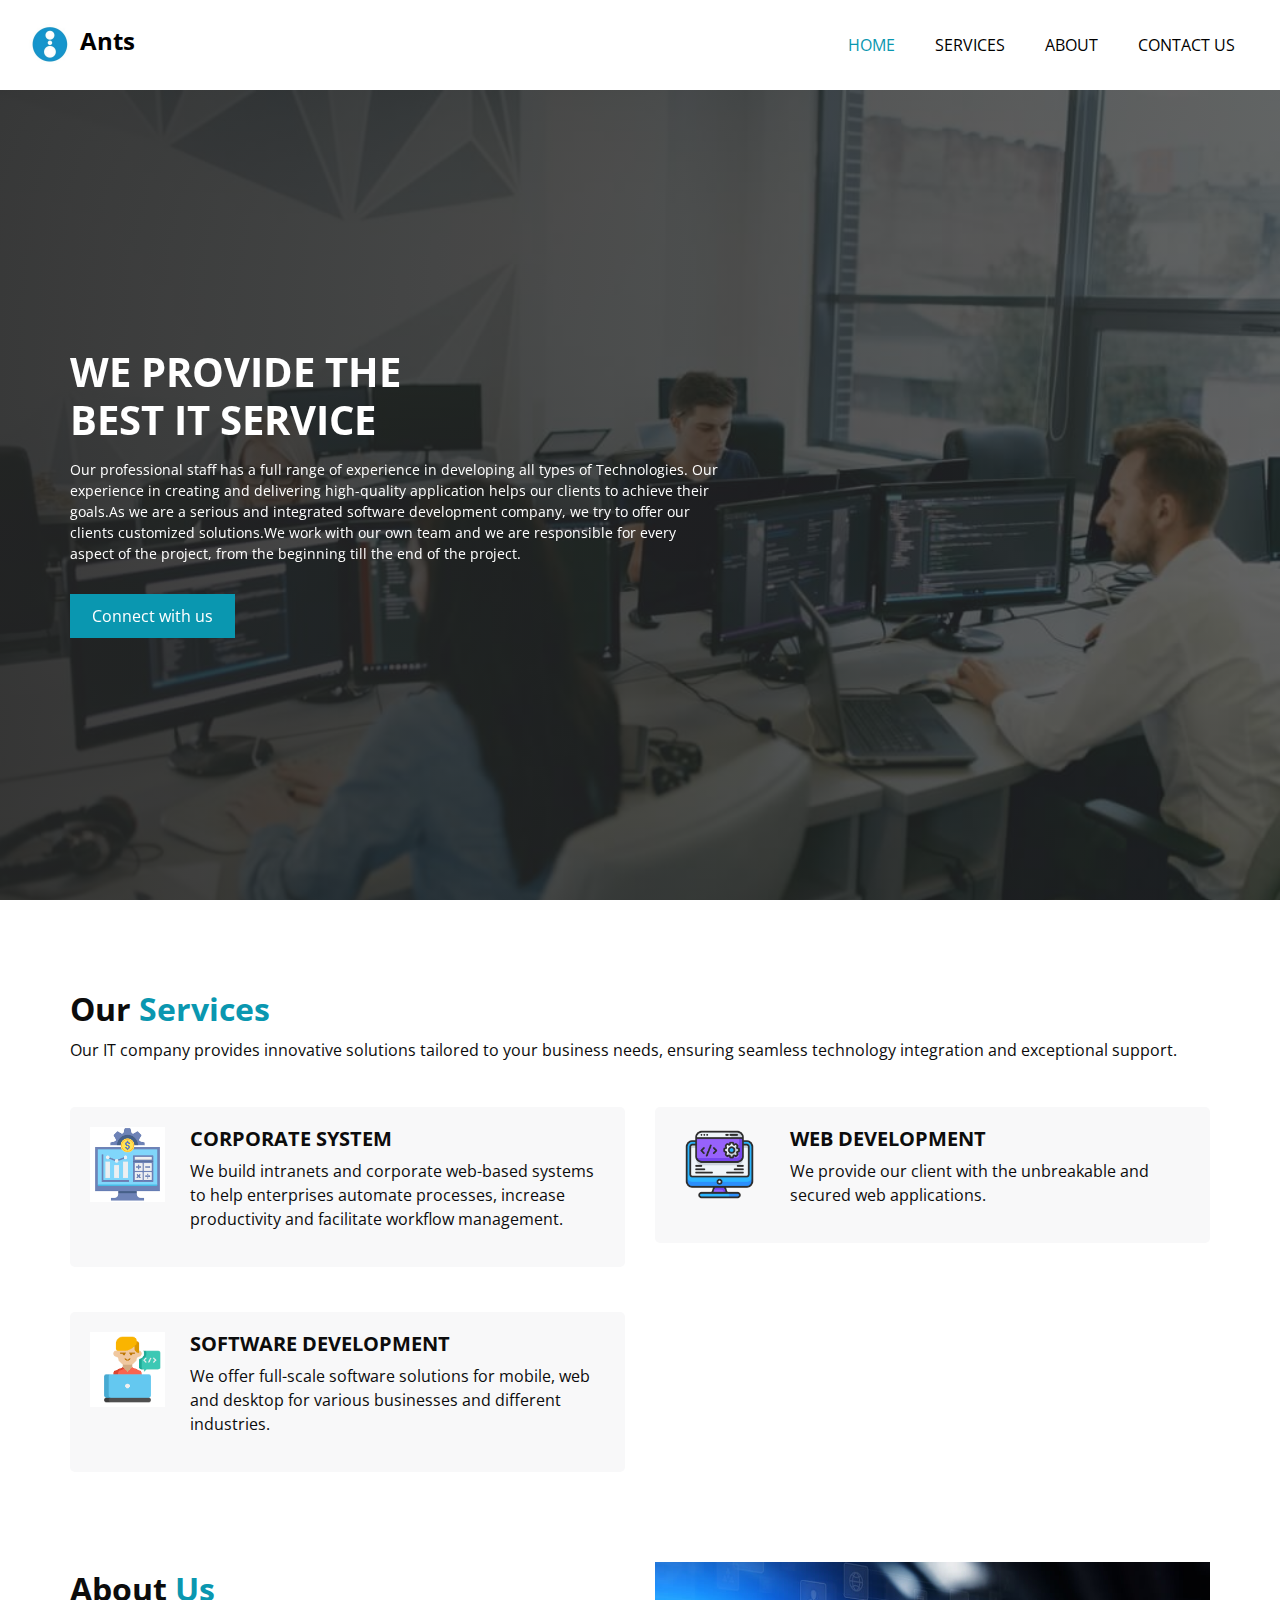
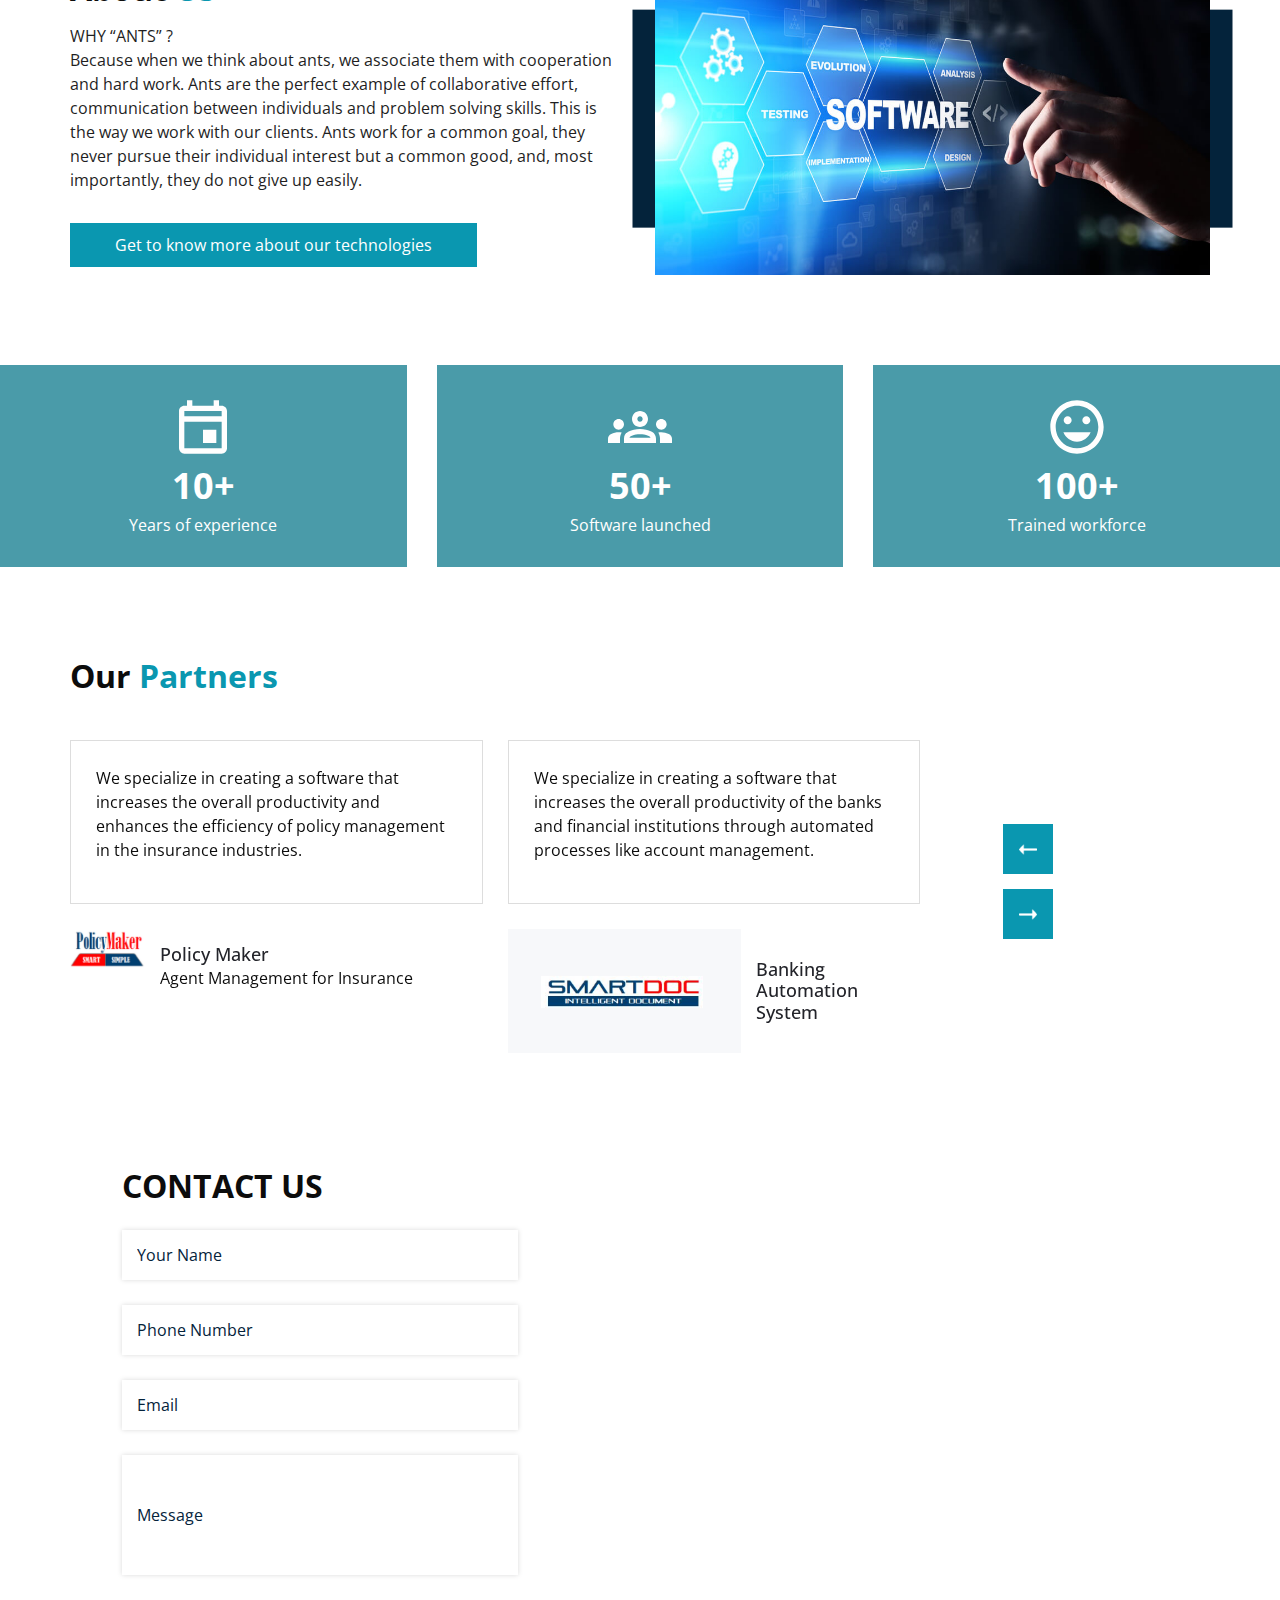
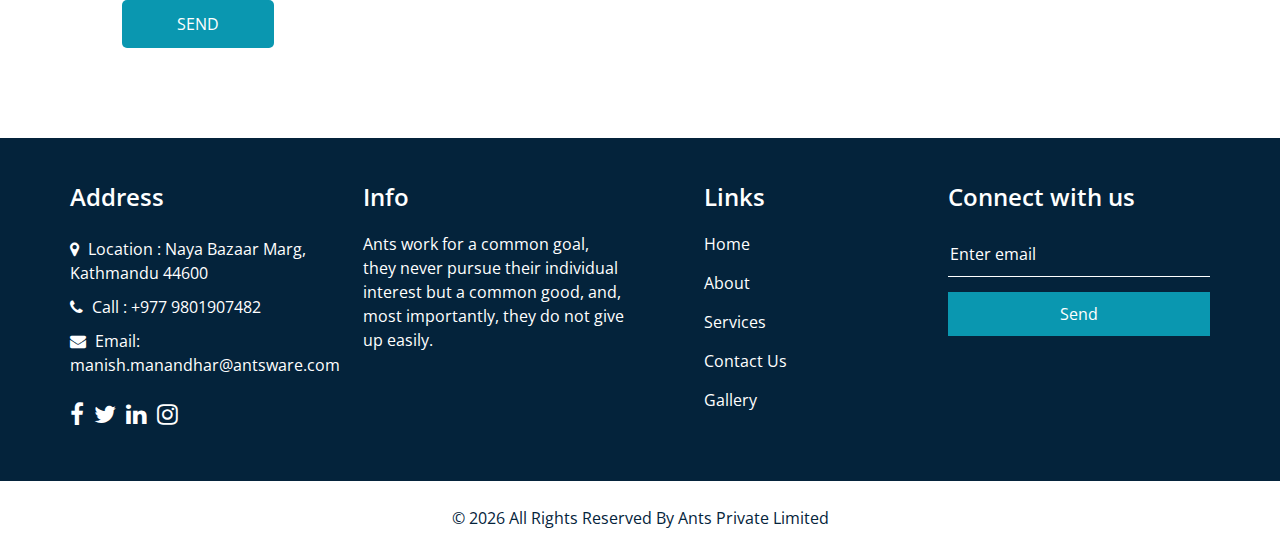
<file: index.html>
<!DOCTYPE html>
<html>

<head>
  <!-- Basic -->
  <meta charset="utf-8" />
  <meta http-equiv="X-UA-Compatible" content="IE=edge" />
  <!-- Mobile Metas -->
  <meta name="viewport" content="width=device-width, initial-scale=1, shrink-to-fit=no" />
  <!-- Site Metas -->
  <meta name="keywords" content="" />
  <meta name="description" content="" />
  <meta name="author" content="" />
  <link rel="shortcut icon" href="images/logo.jpg" type="">

  <title> Ants Private Limited </title>


  <!-- bootstrap core css -->
  <link rel="stylesheet" type="text/css" href="css/bootstrap.css" />

  <!-- fonts style -->
  <link href="https://fonts.googleapis.com/css2?family=Roboto:wght@400;500;700;900&display=swap" rel="stylesheet">

  <!--owl slider stylesheet -->
  <link rel="stylesheet" type="text/css"
    href="https://cdnjs.cloudflare.com/ajax/libs/OwlCarousel2/2.3.4/assets/owl.carousel.min.css" />

  <!-- font awesome style -->
  <link href="css/font-awesome.min.css" rel="stylesheet" />

  <!-- Custom styles for this template -->
  <link href="css/style.css" rel="stylesheet" />
  <!-- responsive style -->
  <link href="css/responsive.css" rel="stylesheet" />

</head>

<body>

  <div class="hero_area">
    <!-- header section strats -->
    <header class="header_section">
      <div class="header_bottom">
        <div class="container-fluid">
          <nav class="navbar navbar-expand-lg custom_nav-container ">
            <a class="navbar-brand" href="index.html">
              <img class="header_logo" src="images/logo.jpg">
              <span>

                Ants 
              </span>
            </a>

            </button>

            <div class="collapse navbar-collapse" id="navbarSupportedContent">
              <ul class="navbar-nav  ">
                <li class="nav-item active">
                  <a class="nav-link" href="index.html">Home <span class="sr-only">(current)</span></a>
                </li>
                <li class="nav-item">
                  <a class="nav-link" href="service.html">Services</a>
                </li>
                <li class="nav-item">
                  <a class="nav-link" href="about.html"> About</a>
                </li>
                <li class="nav-item">
                  <a class="nav-link" href="contact.html">Contact Us</a>
                </li>


              </ul>
            </div>
          </nav>
        </div>
      </div>
    </header>
    <!-- end header section -->
    <!-- slider section -->
    <section class="slider_section ">
      <div class="slider_bg_box">
        <img src="images/soft.jpeg" alt="">
      </div>
      <div id="customCarousel1" class="carousel slide" data-ride="carousel">
        <div class="carousel-inner">
          <div class="carousel-item active">
            <div class="container ">
              <div class="row">
                <div class="col-md-7 ">
                  <div class="detail-box">
                    <h1>
                      We Provide the <br>
                      best IT Service
                    </h1>
                    <p>
                      Our professional staff has a full range of experience in developing all types of Technologies.
                      Our experience in creating and delivering high-quality application helps our clients to achieve
                      their goals.As we are a serious and integrated software development company, we try to offer our
                      clients customized solutions.We work with our own team and we are responsible for every aspect of
                      the project, from the beginning till the end of the project.
                    </p>
                    <div class="btn-box">
                      <a href="" class="btn1">
                        Connect with us
                      </a>
                    </div>
                  </div>
                </div>
              </div>
            </div>
          </div>

        </div>
      </div>
  </div>
  </section>
  <!-- end slider section -->
  </div>

  <!-- service section -->

  <section class="service_section layout_padding">
    <div class="service_container">
      <div class="container ">
        <div class="heading_container">
          <h2>
            Our <span>Services</span>
          </h2>
          <p>
            Our IT company provides innovative solutions tailored to your business needs, ensuring seamless technology
            integration and exceptional support.
          </p>
        </div>
        <div class="row">
          <div class="col-md-6 ">
            <div class="box ">
              <div class="img-box">
                <img src="images/s1.png" alt="">
              </div>
              <div class="detail-box">
                <h5>
                  Corporate System
                </h5>
                <p>
                  We build intranets and corporate web-based systems to help enterprises automate processes, increase
                  productivity and facilitate workflow management.
                </p>

              </div>
            </div>
          </div>
          <div class="col-md-6 ">
            <div class="box ">
              <div class="img-box">
                <img src="images/s2.png" alt="">
              </div>
              <div class="detail-box">
                <h5>
                  Web Development
                </h5>
                <p>
                  We provide our client with the unbreakable and secured web applications.
                </p>

              </div>
            </div>
          </div>
          <div class="col-md-6 ">
            <div class="box ">
              <div class="img-box">
                <img src="images/s3.png" alt="">
              </div>
              <div class="detail-box">
                <h5>
                  Software Development
                </h5>
                <p>
                  We offer full-scale software solutions for mobile, web and desktop for various businesses and
                  different industries.
                </p>

              </div>
            </div>
          </div>

        </div>
      </div>
    </div>
    </div>
  </section>

  <!-- end service section -->


  <!-- about section -->

  <section class="about_section layout_padding-bottom" id="about">
    <div class="container  ">
      <div class="row">
        <div class="col-md-6">
          <div class="detail-box">
            <div class="heading_container">
              <h2>
                About <span>Us</span>
              </h2>
            </div>
            <p>
              WHY “ANTS” ?
              <br>
              Because when we think about ants, we associate them with cooperation and hard work.
              Ants are the perfect example of collaborative effort, communication between individuals and problem
              solving skills.
              This is the way we work with our clients. Ants work for a common goal, they never pursue their individual
              interest but a common good,
              and, most importantly, they do not give up easily.
            </p>
            <a href="technology.html">
              Get to know more about our technologies
            </a>
          </div>
        </div>
        <div class="col-md-6 ">
          <div class="img-box">
            <img src="images/software.jpeg" alt="">
          </div>
        </div>

      </div>
    </div>
  </section>

  <!-- end about section -->

  <!-- Banner -->
  <div class="containe1">
    <div class="row justify-content-center gutter-y-12x">
      <div class="col-lg-4 col-md-6 col-12">
        <div class="count-card text-center"><span class="d-inline-block mb-4x"><svg stroke="currentColor"
              fill="currentColor" stroke-width="0" viewBox="0 0 24 24" height="48" width="48"
              xmlns="http://www.w3.org/2000/svg">
              <path fill="none" d="M0 0h24v24H0V0z"></path>
              <path
                d="M19 4h-1V2h-2v2H8V2H6v2H5c-1.11 0-1.99.9-1.99 2L3 20a2 2 0 002 2h14c1.1 0 2-.9 2-2V6c0-1.1-.9-2-2-2zm0 16H5V10h14v10zm0-12H5V6h14v2zm-7 5h5v5h-5z">
              </path>
            </svg></span>
          <div style="opacity: 1; transform: none;"><span class="count-card-count">10+</span></div>
          <p>Years of experience </p>
        </div>
      </div>
      <div class="col-lg-4 col-md-6 col-12">
        <div class="count-card text-center"><span class="d-inline-block mb-4x"><svg stroke="currentColor"
              fill="currentColor" stroke-width="0" viewBox="0 0 24 24" height="48" width="48"
              xmlns="http://www.w3.org/2000/svg">
              <path fill="none" d="M0 0h24v24H0z"></path>
              <path
                d="M4 13c1.1 0 2-.9 2-2s-.9-2-2-2-2 .9-2 2 .9 2 2 2zm1.13 1.1c-.37-.06-.74-.1-1.13-.1-.99 0-1.93.21-2.78.58A2.01 2.01 0 000 16.43V18h4.5v-1.61c0-.83.23-1.61.63-2.29zM20 13c1.1 0 2-.9 2-2s-.9-2-2-2-2 .9-2 2 .9 2 2 2zm4 3.43c0-.81-.48-1.53-1.22-1.85A6.95 6.95 0 0020 14c-.39 0-.76.04-1.13.1.4.68.63 1.46.63 2.29V18H24v-1.57zm-7.76-2.78c-1.17-.52-2.61-.9-4.24-.9-1.63 0-3.07.39-4.24.9A2.988 2.988 0 006 16.39V18h12v-1.61c0-1.18-.68-2.26-1.76-2.74zM8.07 16c.09-.23.13-.39.91-.69.97-.38 1.99-.56 3.02-.56s2.05.18 3.02.56c.77.3.81.46.91.69H8.07zM12 8c.55 0 1 .45 1 1s-.45 1-1 1-1-.45-1-1 .45-1 1-1m0-2c-1.66 0-3 1.34-3 3s1.34 3 3 3 3-1.34 3-3-1.34-3-3-3z">
              </path>
            </svg></span>
          <div style="opacity: 1; transform: none;"><span class="count-card-count">50+</span></div>
          <p> Software launched</p>
        </div>
      </div>
      <div class="col-lg-4 col-md-6 col-12">
        <div class="count-card text-center"><span class="d-inline-block mb-4x"><svg stroke="currentColor"
              fill="currentColor" stroke-width="0" viewBox="0 0 24 24" height="48" width="48"
              xmlns="http://www.w3.org/2000/svg">
              <path fill="none" d="M0 0h24v24H0V0z"></path>
              <path
                d="M11.99 2C6.47 2 2 6.48 2 12s4.47 10 9.99 10C17.52 22 22 17.52 22 12S17.52 2 11.99 2zM12 20c-4.42 0-8-3.58-8-8s3.58-8 8-8 8 3.58 8 8-3.58 8-8 8zm3.5-9c.83 0 1.5-.67 1.5-1.5S16.33 8 15.5 8 14 8.67 14 9.5s.67 1.5 1.5 1.5zm-7 0c.83 0 1.5-.67 1.5-1.5S9.33 8 8.5 8 7 8.67 7 9.5 7.67 11 8.5 11zm3.5 6.5c2.33 0 4.31-1.46 5.11-3.5H6.89c.8 2.04 2.78 3.5 5.11 3.5z">
              </path>
            </svg></span>
          <div style="opacity: 1; transform: none;"><span class="count-card-count">100+</span></div>
          <p>Trained workforce</p>
        </div>
      </div>
    </div>
    
    <!-- end of banner -->

  <!-- client section -->

  <section class="client_section layout_padding">
    <div class="container">
      <div class="heading_container">
        <h2>
          Our <span>Partners</span>
        </h2>
      </div>
      <div class="client_container">
        <div class="carousel-wrap ">
          <div class="owl-carousel">
            <div class="item">
              <div class="box">
                <div class="detail-box">
                  <p>
                    We specialize in creating a software that increases the overall productivity and enhances the
                    efficiency of policy management in the insurance industries.
                  </p>
                </div>
                <div class="client_id">
                  <div class="img-box">
                    <img src="images/policy.png" alt="" class="img-1">
                  </div>
                  <div class="name">
                    <h6>
                      Policy Maker
                    </h6>
                    <p>
                      Agent Management for Insurance
                    </p>
                  </div>
                </div>
              </div>
            </div>
            <div class="item">
              <div class="box">
                <div class="detail-box">
                  <p>
                    We specialize in creating a software that increases the overall productivity of the banks and
                    financial institutions through automated processes like account management.
                  </p>
                </div>
                <div class="client_id">
                  <div class="img-box-1">
                    <img src="images/bank (2).png" alt="" class="img-box-1">
                  </div>
                  <div class="name">
                    <h6>
                      Banking Automation System
                    </h6>
                   
                  </div>
                </div>
              </div>
            </div>
            <div class="item">
              <div class="box">
                <div class="detail-box">
                  <p>
                    We specialize in developmentof the software using cloud technology with high end performance and
                    unbreakable security for the schools and colleges ERP software.
                  </p>
                </div>
                <div class="client_id">
                  <div class="img-box">
                    <img src="images/eduware.png" alt="" class="img-1">
                  </div>
                  <div class="name">
                    <h6>
                      Eduware
                    </h6>
                    <p>
                      Modelling Excellence
                    </p>
                  </div>
                </div>
              </div>
            </div>
            <div class="item">
              <div class="box">
                <div class="detail-box">
                  <p>
                    We specialize in the development of software for financial institutions as we have resources with
                    extensive expertise in Remittance & Money Exchange Industry.
                  </p>
                </div>
                <div class="client_id">
                  <div class="img-box">
                    <img src="images/inficare.jpg" alt="" class="img-1">
                  </div>
                  <div class="name">
                    <h6>
                      Inficare
                    </h6>
                    <p> Parent company</p>

                  </div>
                </div>
              </div>
            </div>
          </div>
        </div>
      </div>
    </div>
  </section>

  <!-- end client section -->

  <!-- contact section -->
  <section class="contact_section">
    <div class="container-fluid">
      <div class="row">
        <div class="col-lg-4 col-md-5 offset-md-1">
          <div class="heading_container">
            <h2>
              Contact Us
            </h2>
          </div>
        </div>
      </div>
      <div class="row">
        <div class="col-lg-4 col-md-5 offset-md-1">
          <div class="form_container contact-form">
            <form action="">
              <div>
                <input type="text" placeholder="Your Name" />
              </div>
              <div>
                <input type="text" placeholder="Phone Number" />
              </div>
              <div>
                <input type="email" placeholder="Email" />
              </div>
              <div>
                <input type="text" class="message-box" placeholder="Message" />
              </div>
              <div class="btn_box">
                <button>
                  SEND
                </button>
              </div>
            </form>
          </div>
        </div>

      </div>
  </section>
  <!-- end contact section -->

  <!-- info section -->

  <section class="info_section layout_padding2">
    <div class="container">
      <div class="row">
        <div class="col-md-6 col-lg-3 info_col">
          <div class="info_contact">
            <h4>
              Address
            </h4>
            <div class="contact_link_box">
              <a href="">
                <i class="fa fa-map-marker" aria-hidden="true"></i>
                <span>
                  Location : Naya Bazaar Marg, Kathmandu 44600
                </span>
              </a>
              <a href="">
                <i class="fa fa-phone" aria-hidden="true"></i>
                <span>
                  Call : +977 9801907482
                </span>
              </a>
              <a href="">
                <i class="fa fa-envelope" aria-hidden="true"></i>
                <span>
                  Email: manish.manandhar@antsware.com
                </span>
              </a>
            </div>
          </div>
          <div class="info_social">

            <a href="https://www.facebook.com/AntsPvtLtd">
              <i class="fa fa-facebook" aria-hidden="true"></i>
            </a>
            <a href="">
              <i class="fa fa-twitter" aria-hidden="true"></i>
            </a>
            <a href="https://www.linkedin.com/company/antsnepal/mycompany/verification/">
              <i class="fa fa-linkedin" aria-hidden="true"></i>
            </a>
            <a href="">
              <i class="fa fa-instagram" aria-hidden="true"></i>
            </a>
          </div>
        </div>
        <div class="col-md-6 col-lg-3 info_col">
          <div class="info_detail">
            <h4>
              Info
            </h4>
            <p>
              Ants work for a common goal, they never pursue their individual interest but a common good, and, most
              importantly, they do not give up easily.
            </p>
          </div>
        </div>
        <div class="col-md-6 col-lg-2 mx-auto info_col">
          <div class="info_link_box">
            <h4>
              Links
            </h4>
            <div class="info_links">
              <a class="active" href="index.html">

                Home
              </a>
              <a class="" href="about.html">

                About
              </a>
              <a class="" href="service.html">

                Services
              </a>
              <a class="" href="contact.html">

                Contact Us
              </a>


              <a class="" href="gallery.html">

                Gallery
              </a>
            </div>
          </div>
        </div>
        <div class="col-md-6 col-lg-3 info_col ">
          <h4>
            Connect with us
          </h4>
          <form action="#">
            <input type="text" placeholder="Enter email" />
            <button type="submit">
              Send
            </button>
          </form>
        </div>
      </div>
    </div>
  </section>

  <!-- end info section -->

  <!-- footer section -->
  <section class="footer_section">
    <div class="container">
      <p>
        &copy; <span id="displayYear"></span> All Rights Reserved By
        <a href="https://html.design/"> Ants Private Limited</a>
      </p>
    </div>
  </section>
  <!-- footer section -->

  <!-- jQery -->
  <script type="text/javascript" src="js/jquery-3.4.1.min.js"></script>
  <!-- popper js -->
  <script src="https://cdn.jsdelivr.net/npm/popper.js@1.16.0/dist/umd/popper.min.js"
    integrity="sha384-Q6E9RHvbIyZFJoft+2mJbHaEWldlvI9IOYy5n3zV9zzTtmI3UksdQRVvoxMfooAo" crossorigin="anonymous">
    </script>
  <!-- bootstrap js -->
  <script type="text/javascript" src="js/bootstrap.js"></script>
  <!-- owl slider -->
  <script type="text/javascript" src="https://cdnjs.cloudflare.com/ajax/libs/OwlCarousel2/2.3.4/owl.carousel.min.js">
  </script>
  <!-- custom js -->
  <script type="text/javascript" src="js/custom.js"></script>

  </script>


</body>

</html>
</file>
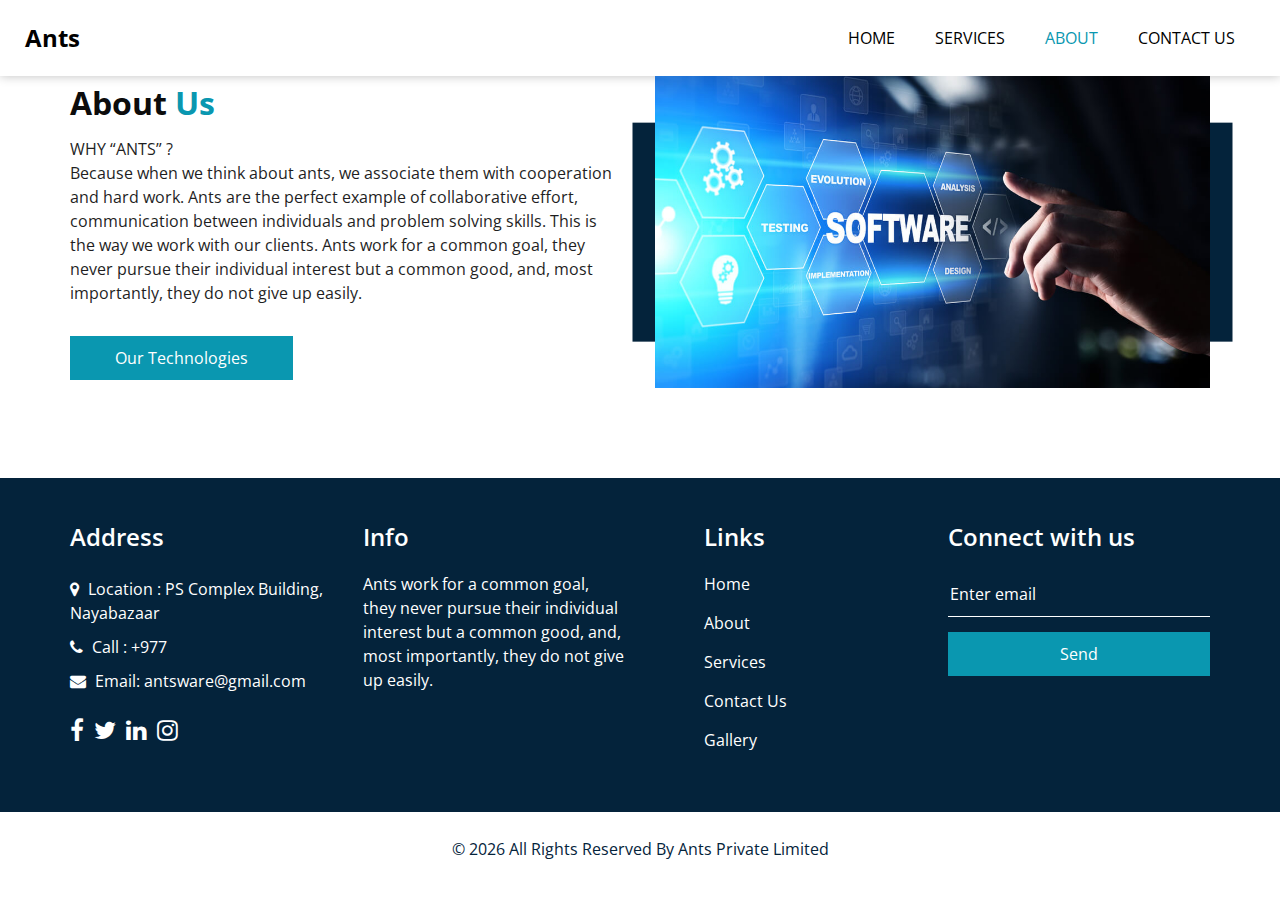
<file: about.html>
<!DOCTYPE html>
<html>

<head>
  <!-- Basic -->
  <meta charset="utf-8" />
  <meta http-equiv="X-UA-Compatible" content="IE=edge" />
  <!-- Mobile Metas -->
  <meta name="viewport" content="width=device-width, initial-scale=1, shrink-to-fit=no" />
  <!-- Site Metas -->
  <meta name="keywords" content="" />
  <meta name="description" content="" />
  <meta name="author" content="" />
  <link rel="shortcut icon" href="images/logo.jpg" type="">

  <title> Ants Private Limited </title>


  <!-- bootstrap core css -->
  <link rel="stylesheet" type="text/css" href="css/bootstrap.css" />

  <!-- fonts style -->
  <link href="https://fonts.googleapis.com/css2?family=Roboto:wght@400;500;700;900&display=swap" rel="stylesheet">

  <!--owl slider stylesheet -->
  <link rel="stylesheet" type="text/css" href="https://cdnjs.cloudflare.com/ajax/libs/OwlCarousel2/2.3.4/assets/owl.carousel.min.css" />

  <!-- font awesome style -->
  <link href="css/font-awesome.min.css" rel="stylesheet" />

  <!-- Custom styles for this template -->
  <link href="css/style.css" rel="stylesheet" />
  <!-- responsive style -->
  <link href="css/responsive.css" rel="stylesheet" />

</head>

<body class="sub_page">

  <div class="hero_area">
    <!-- header section strats -->
    <header class="header_section">
     
      <div class="header_bottom">
        <div class="container-fluid">
          <nav class="navbar navbar-expand-lg custom_nav-container ">
            <a class="navbar-brand" href="index.html">
              <span>
                Ants 
              </span>
            </a>

            <button class="navbar-toggler" type="button" data-toggle="collapse" data-target="#navbarSupportedContent" aria-controls="navbarSupportedContent" aria-expanded="false" aria-label="Toggle navigation">
              <span class=""> </span>
            </button>

            <div class="collapse navbar-collapse" id="navbarSupportedContent">
              <ul class="navbar-nav  ">
                <li class="nav-item ">
                  <a class="nav-link" href="index.html">Home </a>
                </li>
                <li class="nav-item">
                  <a class="nav-link" href="service.html">Services</a>
                </li>
                <li class="nav-item active">
                  <a class="nav-link" href="about.html"> About <span class="sr-only">(current)</span> </a>
                </li>
                <li class="nav-item">
                  <a class="nav-link" href="contact.html">Contact Us</a>
                </li>
               
                
              </ul>
            </div>
          </nav>
        </div>
      </div>
    </header>
    <!-- end header section -->
  </div>

 <!-- about section -->

 <section class="about_section layout_padding-bottom" id="about">
  <div class="container  ">
    <div class="row">
      <div class="col-md-6">
        <div class="detail-box">
          <div class="heading_container">
            <h2>
              About <span>Us</span>
            </h2>
          </div>
          <p>
            WHY “ANTS” ?
                  <br>
                  Because when we think about ants, we associate them with cooperation and hard work. 
                  Ants are the perfect example of collaborative effort, communication between individuals and problem solving skills. 
                  This is the way we work with our clients. Ants work for a common goal, they never pursue their individual interest but a common good, 
                  and, most importantly, they do not give up easily. 
          </p>
          <a href="technology.html">
            Our Technologies
          </a>
        </div>
      </div>
      <div class="col-md-6 ">
        <div class="img-box">
          <img src="images/software.jpeg" alt="">
        </div>
      </div>

    </div>
  </div>
</section>

<!-- end about section -->

  <!-- info section -->

  <section class="info_section layout_padding2">
    <div class="container">
      <div class="row">
        <div class="col-md-6 col-lg-3 info_col">
          <div class="info_contact">
            <h4>
              Address
            </h4>
            <div class="contact_link_box">
              <a href="">
                <i class="fa fa-map-marker" aria-hidden="true"></i>
                <span>
                  Location : PS Complex Building, Nayabazaar
                </span>
              </a>
              <a href="">
                <i class="fa fa-phone" aria-hidden="true"></i>
                <span>
                  Call : +977 
                </span>
              </a>
              <a href="">
                <i class="fa fa-envelope" aria-hidden="true"></i>
                <span>
                  Email: antsware@gmail.com
                </span>
              </a>
            </div>
          </div>
          <div class="info_social">
          
            <a href="">
              <i class="fa fa-facebook" aria-hidden="true"></i>
            </a>
            <a href="">
              <i class="fa fa-twitter" aria-hidden="true"></i>
            </a>
            <a href="">
              <i class="fa fa-linkedin" aria-hidden="true"></i>
            </a>
            <a href="">
              <i class="fa fa-instagram" aria-hidden="true"></i>
            </a>
          </div>
        </div>
        <div class="col-md-6 col-lg-3 info_col">
          <div class="info_detail">
            <h4>
              Info
            </h4>
            <p>
              Ants work for a common goal, they never pursue their individual interest but a common good, and, most importantly, they do not give up easily. 
            </p>
          </div>
        </div>
        <div class="col-md-6 col-lg-2 mx-auto info_col">
          <div class="info_link_box">
            <h4>
              Links
            </h4>
            <div class="info_links">
              <a class="active" href="index.html">
               
                Home
              </a>
              <a class="" href="about.html">
              
                About
              </a>
              <a class="" href="service.html">
              
                Services
              </a>
              <a class="" href="contact.html">
               
                Contact Us
              </a>
              <a class="" href="gallery.html">
          
                Gallery
              </a>
            </div>
          </div>
        </div>
        <div class="col-md-6 col-lg-3 info_col ">
          <h4>
            Connect with us
          </h4>
          <form action="#">
            <input type="text" placeholder="Enter email" />
            <button type="submit">
              Send
            </button>
          </form>
        </div>
      </div>
    </div>
  </section>

  <!-- end info section -->

  <!-- footer section -->
  <section class="footer_section">
    <div class="container">
      <p>
        &copy; <span id="displayYear"></span> All Rights Reserved By
        <a href="https://html.design/"> Ants Private Limited</a>
      </p>
    </div>
  </section>
  <!-- footer section -->

  <!-- jQery -->
  <script type="text/javascript" src="js/jquery-3.4.1.min.js"></script>
  <!-- popper js -->
  <script src="https://cdn.jsdelivr.net/npm/popper.js@1.16.0/dist/umd/popper.min.js" integrity="sha384-Q6E9RHvbIyZFJoft+2mJbHaEWldlvI9IOYy5n3zV9zzTtmI3UksdQRVvoxMfooAo" crossorigin="anonymous">
  </script>
  <!-- bootstrap js -->
  <script type="text/javascript" src="js/bootstrap.js"></script>
  <!-- owl slider -->
  <script type="text/javascript" src="https://cdnjs.cloudflare.com/ajax/libs/OwlCarousel2/2.3.4/owl.carousel.min.js">
  </script>
  <!-- custom js -->
  <script type="text/javascript" src="js/custom.js"></script>
  
  </script>


</body>

</html>
</file>
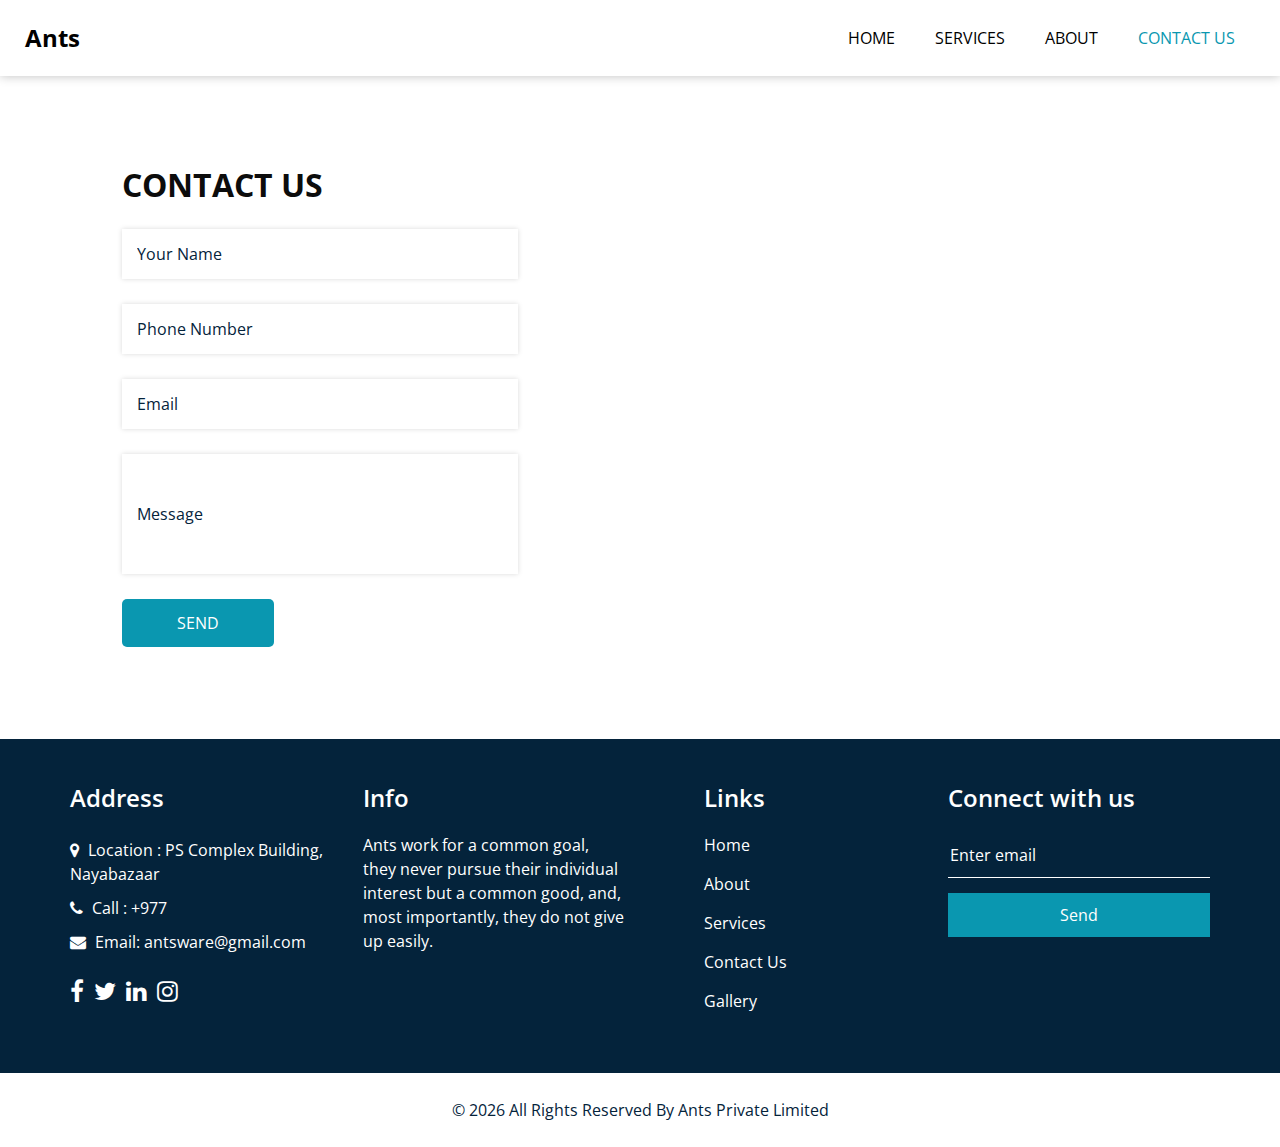
<file: contact.html>
<!DOCTYPE html>
<html>

<head>
  <!-- Basic -->
  <meta charset="utf-8" />
  <meta http-equiv="X-UA-Compatible" content="IE=edge" />
  <!-- Mobile Metas -->
  <meta name="viewport" content="width=device-width, initial-scale=1, shrink-to-fit=no" />
  <!-- Site Metas -->
  <meta name="keywords" content="" />
  <meta name="description" content="" />
  <meta name="author" content="" />
  <link rel="shortcut icon" href="images/logo.jpg" type="">

  <title> Ants Private Limited </title>


  <!-- bootstrap core css -->
  <link rel="stylesheet" type="text/css" href="css/bootstrap.css" />

  <!-- fonts style -->
  <link href="https://fonts.googleapis.com/css2?family=Roboto:wght@400;500;700;900&display=swap" rel="stylesheet">

  <!--owl slider stylesheet -->
  <link rel="stylesheet" type="text/css" href="https://cdnjs.cloudflare.com/ajax/libs/OwlCarousel2/2.3.4/assets/owl.carousel.min.css" />

  <!-- font awesome style -->
  <link href="css/font-awesome.min.css" rel="stylesheet" />

  <!-- Custom styles for this template -->
  <link href="css/style.css" rel="stylesheet" />
  <!-- responsive style -->
  <link href="css/responsive.css" rel="stylesheet" />

</head>

<body class="sub_page">

  <div class="hero_area">
    <!-- header section strats -->
    <header class="header_section">
      
      <div class="header_bottom">
        <div class="container-fluid">
          <nav class="navbar navbar-expand-lg custom_nav-container ">
            <a class="navbar-brand" href="index.html">
              <span>
                Ants 
              </span>
            </a>

            <button class="navbar-toggler" type="button" data-toggle="collapse" data-target="#navbarSupportedContent" aria-controls="navbarSupportedContent" aria-expanded="false" aria-label="Toggle navigation">
              <span class=""> </span>
            </button>

            <div class="collapse navbar-collapse" id="navbarSupportedContent">
              <ul class="navbar-nav  ">
                <li class="nav-item ">
                  <a class="nav-link" href="index.html">Home </a>
                </li>
                <li class="nav-item">
                  <a class="nav-link" href="service.html">Services</a>
                </li>
                <li class="nav-item">
                  <a class="nav-link" href="about.html"> About</a>
                </li>
                <li class="nav-item active">
                  <a class="nav-link" href="contact.html">Contact Us  </a>
                </li>
                
                
              </ul>
            </div>
          </nav>
        </div>
      </div>
    </header>
    <!-- end header section -->
  </div>

  <!-- contact section -->
  <section class="contact_section layout_padding-top">
    <div class="container-fluid">
      <div class="row">
        <div class="col-lg-4 col-md-5 offset-md-1">
          <div class="heading_container">
            <h2>
              Contact Us
            </h2>
          </div>
        </div>
      </div>
      <div class="row">
        <div class="col-lg-4 col-md-5 offset-md-1">
          <div class="form_container">
            <form action="">
              <div>
                <input type="text" placeholder="Your Name" />
              </div>
              <div>
                <input type="text" placeholder="Phone Number" />
              </div>
              <div>
                <input type="email" placeholder="Email" />
              </div>
              <div>
                <input type="text" class="message-box" placeholder="Message" />
              </div>
              <div class="btn_box">
                <button>
                  SEND
                </button>
              </div>
            </form>
          </div>
        </div>
        <div class="col-lg-7 col-md-6 px-0">
          <div class="map_container">
            <div class="map">
              <div id="googleMap"></div>
            </div>
          </div>
        </div>
      </div>
    </div>
  </section>
  <!-- end contact section -->

  <!-- info section -->

  <section class="info_section layout_padding2">
    <div class="container">
      <div class="row">
        <div class="col-md-6 col-lg-3 info_col">
          <div class="info_contact">
            <h4>
              Address
            </h4>
            <div class="contact_link_box">
              <a href="">
                <i class="fa fa-map-marker" aria-hidden="true"></i>
                <span>
                  Location : PS Complex Building, Nayabazaar
                </span>
              </a>
              <a href="">
                <i class="fa fa-phone" aria-hidden="true"></i>
                <span>
                  Call : +977 
                </span>
              </a>
              <a href="">
                <i class="fa fa-envelope" aria-hidden="true"></i>
                <span>
                  Email: antsware@gmail.com
                </span>
              </a>
            </div>
          </div>
          <div class="info_social">
          
            <a href="">
              <i class="fa fa-facebook" aria-hidden="true"></i>
            </a>
            <a href="">
              <i class="fa fa-twitter" aria-hidden="true"></i>
            </a>
            <a href="">
              <i class="fa fa-linkedin" aria-hidden="true"></i>
            </a>
            <a href="">
              <i class="fa fa-instagram" aria-hidden="true"></i>
            </a>
          </div>
        </div>
        <div class="col-md-6 col-lg-3 info_col">
          <div class="info_detail">
            <h4>
              Info
            </h4>
            <p>
              Ants work for a common goal, they never pursue their individual interest but a common good, and, most importantly, they do not give up easily. 
            </p>
          </div>
        </div>
        <div class="col-md-6 col-lg-2 mx-auto info_col">
          <div class="info_link_box">
            <h4>
              Links
            </h4>
            <div class="info_links">
              <a class="active" href="index.html">
               
                Home
              </a>
              <a class="" href="about.html">
              
                About
              </a>
              <a class="" href="service.html">
              
                Services
              </a>
              <a class="" href="contact.html">
               
                Contact Us
              </a>
              <a class="" href="gallery.html">
          
                Gallery
              </a>
            </div>
          </div>
        </div>
        <div class="col-md-6 col-lg-3 info_col ">
          <h4>
            Connect with us
          </h4>
          <form action="#">
            <input type="text" placeholder="Enter email" />
            <button type="submit">
              Send
            </button>
          </form>
        </div>
      </div>
    </div>
  </section>

  <!-- end info section -->

  <!-- footer section -->
  <section class="footer_section">
    <div class="container">
      <p>
        &copy; <span id="displayYear"></span> All Rights Reserved By
        <a href="https://html.design/"> Ants Private Limited</a>
      </p>
    </div>
  </section>
  <!-- footer section -->

  <!-- jQery -->
  <script type="text/javascript" src="js/jquery-3.4.1.min.js"></script>
  <!-- popper js -->
  <script src="https://cdn.jsdelivr.net/npm/popper.js@1.16.0/dist/umd/popper.min.js" integrity="sha384-Q6E9RHvbIyZFJoft+2mJbHaEWldlvI9IOYy5n3zV9zzTtmI3UksdQRVvoxMfooAo" crossorigin="anonymous">
  </script>
  <!-- bootstrap js -->
  <script type="text/javascript" src="js/bootstrap.js"></script>
  <!-- owl slider -->
  <script type="text/javascript" src="https://cdnjs.cloudflare.com/ajax/libs/OwlCarousel2/2.3.4/owl.carousel.min.js">
  </script>
  <!-- custom js -->
  <script type="text/javascript" src="js/custom.js"></script>
  
  </script>


</body>

</html>
</file>
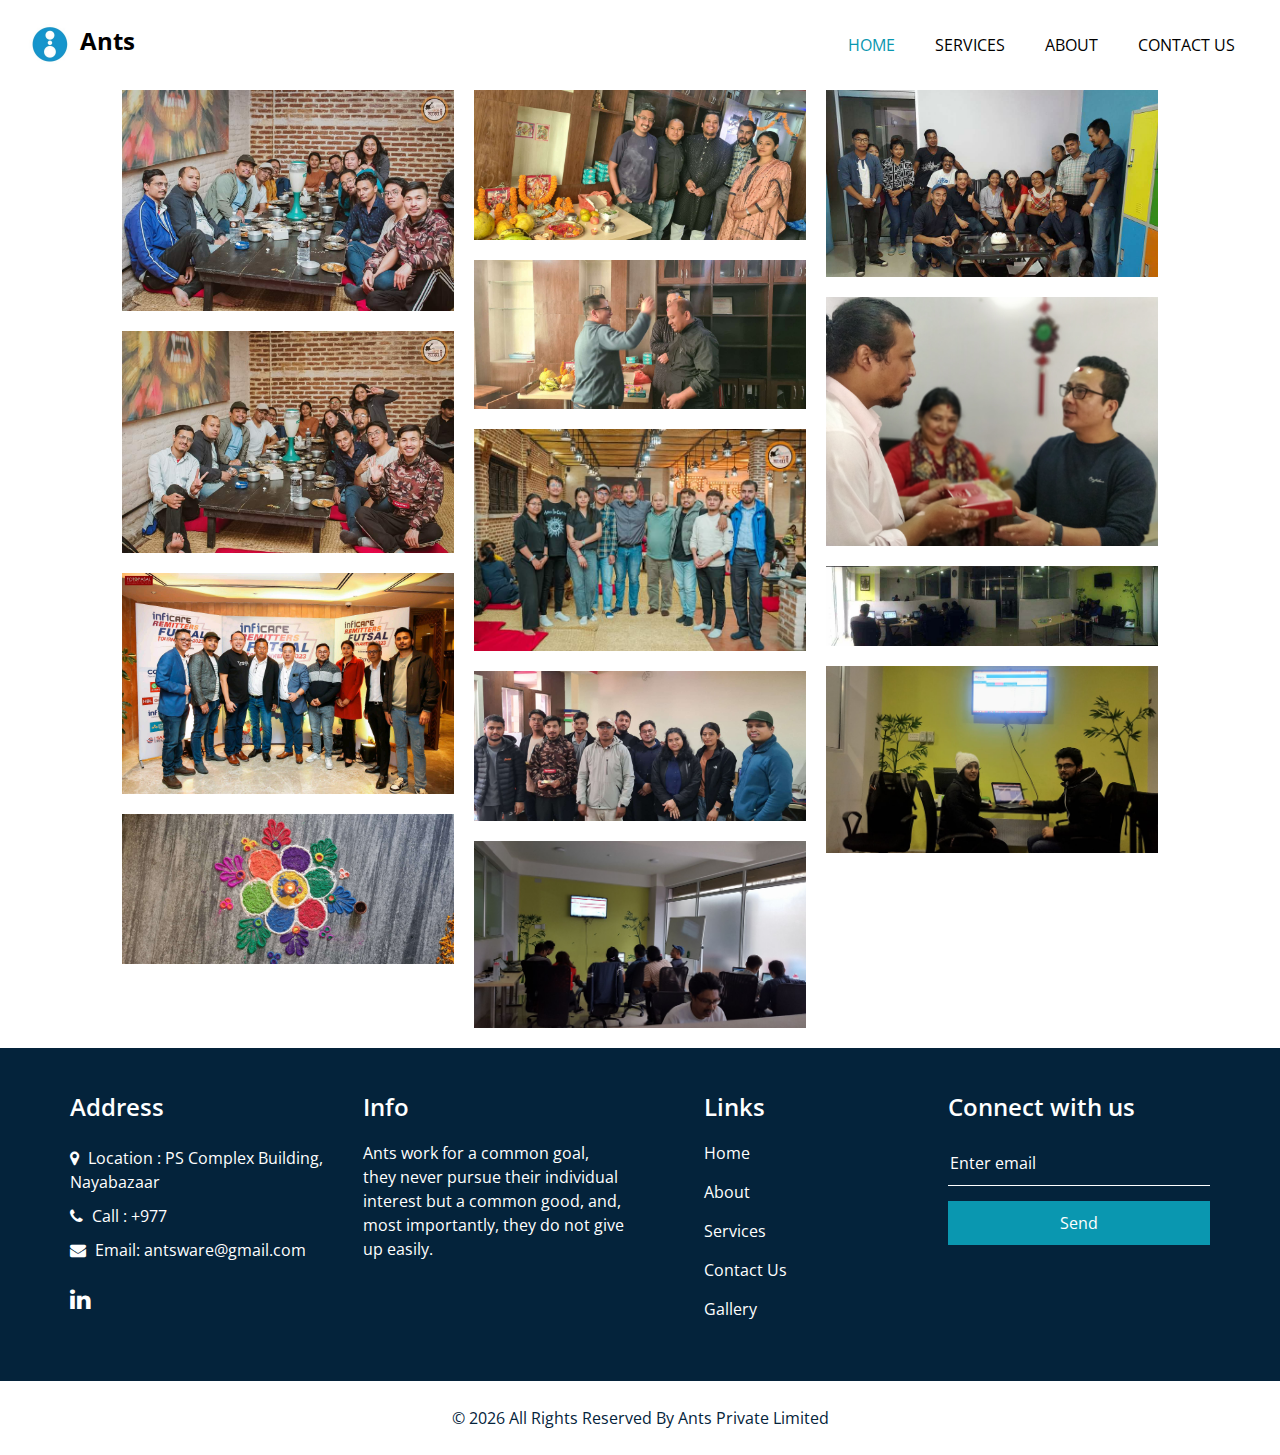
<file: gallery.html>
<!DOCTYPE html>
<html>

<head>
  <!-- Basic -->
  <meta charset="utf-8" />
  <meta http-equiv="X-UA-Compatible" content="IE=edge" />
  <!-- Mobile Metas -->
  <meta name="viewport" content="width=device-width, initial-scale=1, shrink-to-fit=no" />
  <!-- Site Metas -->
  <meta name="keywords" content="" />
  <meta name="description" content="" />
  <meta name="author" content="" />
  <link rel="shortcut icon" href="images/logo.jpg" type="">

  <title> Ants Private Limited </title>


  <!-- bootstrap core css -->
  <link rel="stylesheet" type="text/css" href="css/bootstrap.css" />

  <!-- fonts style -->
  <link href="https://fonts.googleapis.com/css2?family=Roboto:wght@400;500;700;900&display=swap" rel="stylesheet">

  <!--owl slider stylesheet -->
  <link rel="stylesheet" type="text/css" href="https://cdnjs.cloudflare.com/ajax/libs/OwlCarousel2/2.3.4/assets/owl.carousel.min.css" />

  <!-- font awesome style -->
  <link href="css/font-awesome.min.css" rel="stylesheet" />

  <!-- Custom styles for this template -->
  <link href="css/style.css" rel="stylesheet" />
  <!-- responsive style -->
  <link href="css/responsive.css" rel="stylesheet" />

</head>

<body>

  <div class="hero_area">
    <!-- header section strats -->
    <header class="header_section">
      <div class="header_bottom">
        <div class="container-fluid">
          <nav class="navbar navbar-expand-lg custom_nav-container ">
            <a class="navbar-brand" href="index.html">
            <img class="header_logo" src="images/logo.jpg">
              <span>
    
                Ants 
              </span>
            </a>

            </button>

            <div class="collapse navbar-collapse" id="navbarSupportedContent">
              <ul class="navbar-nav  ">
                <li class="nav-item active">
                  <a class="nav-link" href="index.html">Home <span class="sr-only">(current)</span></a>
                </li>
                <li class="nav-item">
                  <a class="nav-link" href="service.html">Services</a>
                </li>
                <li class="nav-item">
                  <a class="nav-link" href="about.html"> About</a>
                </li>
                <li class="nav-item">
                  <a class="nav-link" href="contact.html">Contact Us</a>
                </li>
                
               
              </ul>
            </div>
          </nav>
        </div>
      </div>
    </header>
    <!-- end header section -->



<!-- gallery section-->

<!-- Gallery -->
<div class="scrollblock">
    <div class="container-fluid pt-10">
       <div class="row justify-content-md-center ">
          <div class="col-md-10 col-sm-12">
             <div class="card-columns">
                <div class="card card-hover h-100" >
                   <div class="card-body">
                      <a href="index.html">
                         <img class="card-img-top" src="images/s1.jpeg" alt="Card image cap">
                         <div class="reveal h-100 p-2 d-flex ">
                            
                         </div>
                      </a>
                   </div>
                </div>
                <div class="card card-hover h-100" >
                   <div class="card-body">
                      <a href="index.html">
                         <img class="card-img-top" src="images/so2.jpeg" alt="Card image cap">
                         <div class="reveal h-100 p-2 d-flex ">
                           
                         </div>
                      </a>
                   </div>
                </div>
                <div class="card card-hover h-100">
                   <div class="card-body">
                      <a href="index.html">
                         <img class="card-img-top" src="images/so3.jpeg" alt="Card image cap">
                         <div class="reveal h-100 p-2 d-flex ">
                            
                         </div>
                      </a>
                   </div>
                </div>
                <div class="card card-hover h-100">
                   <div class="card-body">
                      <a href="index.html">
                         <img class="card-img-top" src="images/so4.JPEG" alt="Card image cap">
                         <div class="reveal h-100 p-2 d-flex ">
                           
                         </div>
                      </a>
                   </div>
                </div>
                <div class="card card-hover h-100">
                   <div class="card-body">
                      <a href="index.html">
                         <img class="card-img-top" src="images/so5.JPEG" alt="Card image cap">
                         <div class="reveal h-100 p-2 d-flex ">
                           
                         </div>
                      </a>
                   </div>
                </div>
                <div class="card card-hover h-100">
                   <div class="card-body">
                      <a href="index.html">
                         <img class="card-img-top" src="images/so6.JPEG" alt="Card image cap">
                         <div class="reveal h-100 p-2 d-flex ">
                            
                         </div>
                      </a>
                   </div>
                </div>
                <div class="card card-hover h-100">
                   <div class="card-body">
                      <a href="index.html">
                         <img class="card-img-top" src="images/so7.jpg" alt="Card image cap">
                         <div class="reveal h-100 p-2 d-flex ">
                           
                         </div>
                      </a>
                   </div>
                </div>
                <div class="card card-hover h-100">
                   <div class="card-body">
                      <a href="index.html">
                         <img class="card-img-top" src="images/so8.jpg" alt="Card image cap">
                         <div class="reveal h-100 p-2 d-flex ">
                           
                         </div>
                      </a>
                   </div>
                </div>
                <div class="card card-hover h-100">
                   <div class="card-body">
                      <a href="index.html">
                         <img class="card-img-top" src="images/so9.jpg" alt="Card image cap">
                         <div class="reveal h-100 p-2 d-flex ">
                            
                         </div>
                      </a>
                   </div>
                </div>
                <div class="card card-hover h-100" >
                    <div class="card-body">
                       <a href="index.html">
                          <img class="card-img-top" src="images/s10.jpg" alt="Card image cap">
                          <div class="reveal h-100 p-2 d-flex ">
                             
                          </div>
                       </a>
                    </div>
                 </div>
                 <div class="card card-hover h-100" >
                    <div class="card-body">
                       <a href="index.html">
                          <img class="card-img-top" src="images/s11.jpg" alt="Card image cap">
                          <div class="reveal h-100 p-2 d-flex ">
                             
                          </div>
                       </a>
                    </div>
                 </div>
                 <div class="card card-hover h-100" >
                    <div class="card-body">
                       <a href="index.html">
                          <img class="card-img-top" src="images/s12.jpg" alt="Card image cap">
                          <div class="reveal h-100 p-2 d-flex ">
                            
                          </div>
                       </a>
                    </div>
                 </div>
                 <div class="card card-hover h-100" >
                    <div class="card-body">
                       <a href="index.html">
                          <img class="card-img-top" src="images/s13.jpg" alt="Card image cap">
                          <div class="reveal h-100 p-2 d-flex ">
                             
                          </div>
                       </a>
                    </div>
                 </div>
              
          </div>
       </div>
    </div>
 </div>
 <!-- End Gallery -->

 <!-- info section -->

<section class="info_section layout_padding2">
    <div class="container">
      <div class="row">
        <div class="col-md-6 col-lg-3 info_col">
          <div class="info_contact">
            <h4>
              Address
            </h4>
            <div class="contact_link_box">
              <a href="">
                <i class="fa fa-map-marker" aria-hidden="true"></i>
                <span>
                  Location : PS Complex Building, Nayabazaar
                </span>
              </a>
              <a href="">
                <i class="fa fa-phone" aria-hidden="true"></i>
                <span>
                  Call : +977 
                </span>
              </a>
              <a href="">
                <i class="fa fa-envelope" aria-hidden="true"></i>
                <span>
                  Email: antsware@gmail.com
                </span>
              </a>
            </div>
          </div>
          <div class="info_social">
          
            <a href="https://www.linkedin.com/company/antsnepal/mycompany/verification/" target="_blank">
              <i class="fa fa-linkedin" aria-hidden="true"></i>
            </a>
           
          </div>
        </div>
        <div class="col-md-6 col-lg-3 info_col">
          <div class="info_detail">
            <h4>
              Info
            </h4>
            <p>
              Ants work for a common goal, they never pursue their individual interest but a common good, and, most importantly, they do not give up easily. 
            </p>
          </div>
        </div>
        <div class="col-md-6 col-lg-2 mx-auto info_col">
          <div class="info_link_box">
            <h4>
              Links
            </h4>
            <div class="info_links">
              <a class="active" href="index.html">
               
                Home
              </a>
              <a class="" href="about.html">
              
                About
              </a>
              <a class="" href="service.html">
              
                Services
              </a>
              <a class="" href="contact.html">
               
                Contact Us
              </a>
              <a class="" href="gallery.html">
          
                Gallery
              </a>
            </div>
          </div>
        </div>
        <div class="col-md-6 col-lg-3 info_col ">
          <h4>
            Connect with us
          </h4>
          <form action="#">
            <input type="text" placeholder="Enter email" />
            <button type="submit">
              Send
            </button>
          </form>
        </div>
      </div>
    </div>
  </section>

  <!-- end info section -->

  <!-- footer section -->
  <section class="footer_section">
    <div class="container">
      <p>
        &copy; <span id="displayYear"></span> All Rights Reserved By
        <a href="https://html.design/"> Ants Private Limited</a>
      </p>
    </div>
  </section>
  <!-- footer section -->

  <!-- jQery -->
  <script type="text/javascript" src="js/jquery-3.4.1.min.js"></script>
  <!-- popper js -->
  <script src="https://cdn.jsdelivr.net/npm/popper.js@1.16.0/dist/umd/popper.min.js" integrity="sha384-Q6E9RHvbIyZFJoft+2mJbHaEWldlvI9IOYy5n3zV9zzTtmI3UksdQRVvoxMfooAo" crossorigin="anonymous">
  </script>
  <!-- bootstrap js -->
  <script type="text/javascript" src="js/bootstrap.js"></script>
  <!-- owl slider -->
  <script type="text/javascript" src="https://cdnjs.cloudflare.com/ajax/libs/OwlCarousel2/2.3.4/owl.carousel.min.js">
  </script>
  <!-- custom js -->
  <script type="text/javascript" src="js/custom.js"></script>
  
  </script>


</body>

</html>
</file>
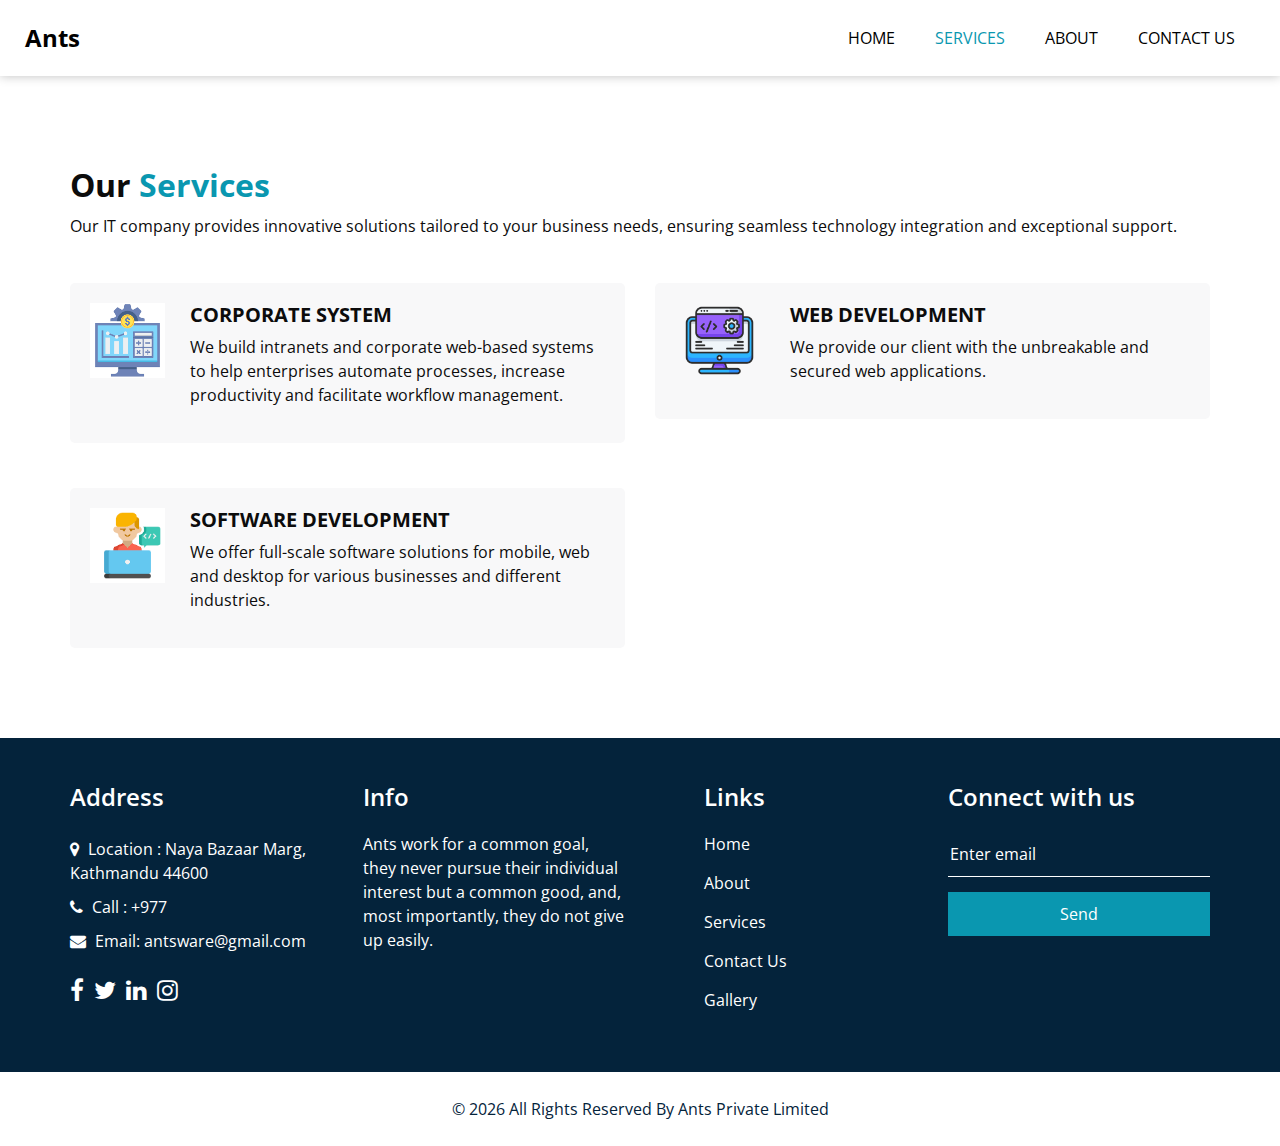
<file: service.html>
<!DOCTYPE html>
<html>

<head>
  <!-- Basic -->
  <meta charset="utf-8" />
  <meta http-equiv="X-UA-Compatible" content="IE=edge" />
  <!-- Mobile Metas -->
  <meta name="viewport" content="width=device-width, initial-scale=1, shrink-to-fit=no" />
  <!-- Site Metas -->
  <meta name="keywords" content="" />
  <meta name="description" content="" />
  <meta name="author" content="" />
  <link rel="shortcut icon" href="images/logo.jpg" type="">

  <title> Ants Private Limited </title>


  <!-- bootstrap core css -->
  <link rel="stylesheet" type="text/css" href="css/bootstrap.css" />

  <!-- fonts style -->
  <link href="https://fonts.googleapis.com/css2?family=Roboto:wght@400;500;700;900&display=swap" rel="stylesheet">

  <!--owl slider stylesheet -->
  <link rel="stylesheet" type="text/css" href="https://cdnjs.cloudflare.com/ajax/libs/OwlCarousel2/2.3.4/assets/owl.carousel.min.css" />

  <!-- font awesome style -->
  <link href="css/font-awesome.min.css" rel="stylesheet" />

  <!-- Custom styles for this template -->
  <link href="css/style.css" rel="stylesheet" />
  <!-- responsive style -->
  <link href="css/responsive.css" rel="stylesheet" />

</head>

<body class="sub_page">

  <div class="hero_area">
    <!-- header section strats -->
    <header class="header_section">
      
      <div class="header_bottom">
        <div class="container-fluid">
          <nav class="navbar navbar-expand-lg custom_nav-container ">
            <a class="navbar-brand" href="index.html">
              <span>
                Ants 
              </span>
            </a>

            <button class="navbar-toggler" type="button" data-toggle="collapse" data-target="#navbarSupportedContent" aria-controls="navbarSupportedContent" aria-expanded="false" aria-label="Toggle navigation">
              <span class=""> </span>
            </button>

            <div class="collapse navbar-collapse" id="navbarSupportedContent">
              <ul class="navbar-nav  ">
                <li class="nav-item ">
                  <a class="nav-link" href="index.html">Home </a>
                </li>
                <li class="nav-item active">
                  <a class="nav-link" href="service.html">Services <span class="sr-only">(current)</span> </a>
                </li>
                <li class="nav-item">
                  <a class="nav-link" href="about.html"> About</a>
                </li>
                <li class="nav-item">
                  <a class="nav-link" href="contact.html">Contact Us</a>
                </li>
                
                
              </ul>
            </div>
          </nav>
        </div>
      </div>
    </header>
    <!-- end header section -->
  </div>

  <!-- service section -->

  <section class="service_section layout_padding">
    <div class="service_container">
      <div class="container ">
        <div class="heading_container">
          <h2>
            Our <span>Services</span>
          </h2>
          <p>
            Our IT company provides innovative solutions tailored to your business needs, ensuring seamless technology integration and exceptional support.
          </p>
        </div>
        <div class="row">
          <div class="col-md-6 ">
            <div class="box ">
              <div class="img-box">
                <img src="images/s1.png" alt="">
              </div>
              <div class="detail-box">
                <h5>
                 Corporate System
                </h5>
                <p>
                  We build intranets and corporate web-based systems to help enterprises automate processes, increase productivity and facilitate workflow management. 
                </p>
                
              </div>
            </div>
          </div>
          <div class="col-md-6 ">
            <div class="box ">
              <div class="img-box">
                <img src="images/s2.png" alt="">
              </div>
              <div class="detail-box">
                <h5>
                Web Development
                </h5>
                <p>
                  We provide our client with the unbreakable and secured web applications. 
                </p>
               
              </div>
            </div>
          </div>
          <div class="col-md-6 ">
            <div class="box ">
              <div class="img-box">
                <img src="images/s3.png" alt="">
              </div>
              <div class="detail-box">
                <h5>
                 Software Development
                </h5>
                <p>
                  We offer full-scale software solutions for mobile, web and desktop for various businesses and different industries. 
                </p>
                
              </div>
            </div>
          </div>
         
          </div>
        </div>
      </div>
    </div>
  </section>

  <!-- end service section -->

  <!-- info section -->

  <section class="info_section layout_padding2">
    <div class="container">
      <div class="row">
        <div class="col-md-6 col-lg-3 info_col">
          <div class="info_contact">
            <h4>
              Address
            </h4>
            <div class="contact_link_box">
              <a href="">
                <i class="fa fa-map-marker" aria-hidden="true"></i>
                <span>
                  Location : Naya Bazaar Marg, Kathmandu 44600
                </span>
              </a>
              <a href="">
                <i class="fa fa-phone" aria-hidden="true"></i>
                <span>
                  Call : +977 
                </span>
              </a>
              <a href="">
                <i class="fa fa-envelope" aria-hidden="true"></i>
                <span>
                  Email: antsware@gmail.com
                </span>
              </a>
            </div>
          </div>
          <div class="info_social">
          
            <a href="">
              <i class="fa fa-facebook" aria-hidden="true"></i>
            </a>
            <a href="">
              <i class="fa fa-twitter" aria-hidden="true"></i>
            </a>
            <a href="">
              <i class="fa fa-linkedin" aria-hidden="true"></i>
            </a>
            <a href="">
              <i class="fa fa-instagram" aria-hidden="true"></i>
            </a>
          </div>
        </div>
        <div class="col-md-6 col-lg-3 info_col">
          <div class="info_detail">
            <h4>
              Info
            </h4>
            <p>
              Ants work for a common goal, they never pursue their individual interest but a common good, and, most importantly, they do not give up easily. 
            </p>
          </div>
        </div>
        <div class="col-md-6 col-lg-2 mx-auto info_col">
          <div class="info_link_box">
            <h4>
              Links
            </h4>
            <div class="info_links">
              <a class="active" href="index.html">
               
                Home
              </a>
              <a class="" href="about.html">
              
                About
              </a>
              <a class="" href="service.html">
              
                Services
              </a>
              <a class="" href="contact.html">
               
                Contact Us
              </a>
              <a class="" href="gallery.html">
          
                Gallery
              </a>
            </div>
          </div>
        </div>
        <div class="col-md-6 col-lg-3 info_col ">
          <h4>
            Connect with us
          </h4>
          <form action="#">
            <input type="text" placeholder="Enter email" />
            <button type="submit">
              Send
            </button>
          </form>
        </div>
      </div>
    </div>
  </section>

  <!-- end info section -->

  <!-- footer section -->
  <section class="footer_section">
    <div class="container">
      <p>
        &copy; <span id="displayYear"></span> All Rights Reserved By
        <a href="https://html.design/"> Ants Private Limited</a>
      </p>
    </div>
  </section>
  <!-- footer section -->

  <!-- jQery -->
  <script type="text/javascript" src="js/jquery-3.4.1.min.js"></script>
  <!-- popper js -->
  <script src="https://cdn.jsdelivr.net/npm/popper.js@1.16.0/dist/umd/popper.min.js" integrity="sha384-Q6E9RHvbIyZFJoft+2mJbHaEWldlvI9IOYy5n3zV9zzTtmI3UksdQRVvoxMfooAo" crossorigin="anonymous">
  </script>
  <!-- bootstrap js -->
  <script type="text/javascript" src="js/bootstrap.js"></script>
  <!-- owl slider -->
  <script type="text/javascript" src="https://cdnjs.cloudflare.com/ajax/libs/OwlCarousel2/2.3.4/owl.carousel.min.js">
  </script>
  <!-- custom js -->
  <script type="text/javascript" src="js/custom.js"></script>
  
  </script>


</body>

</html>
</file>
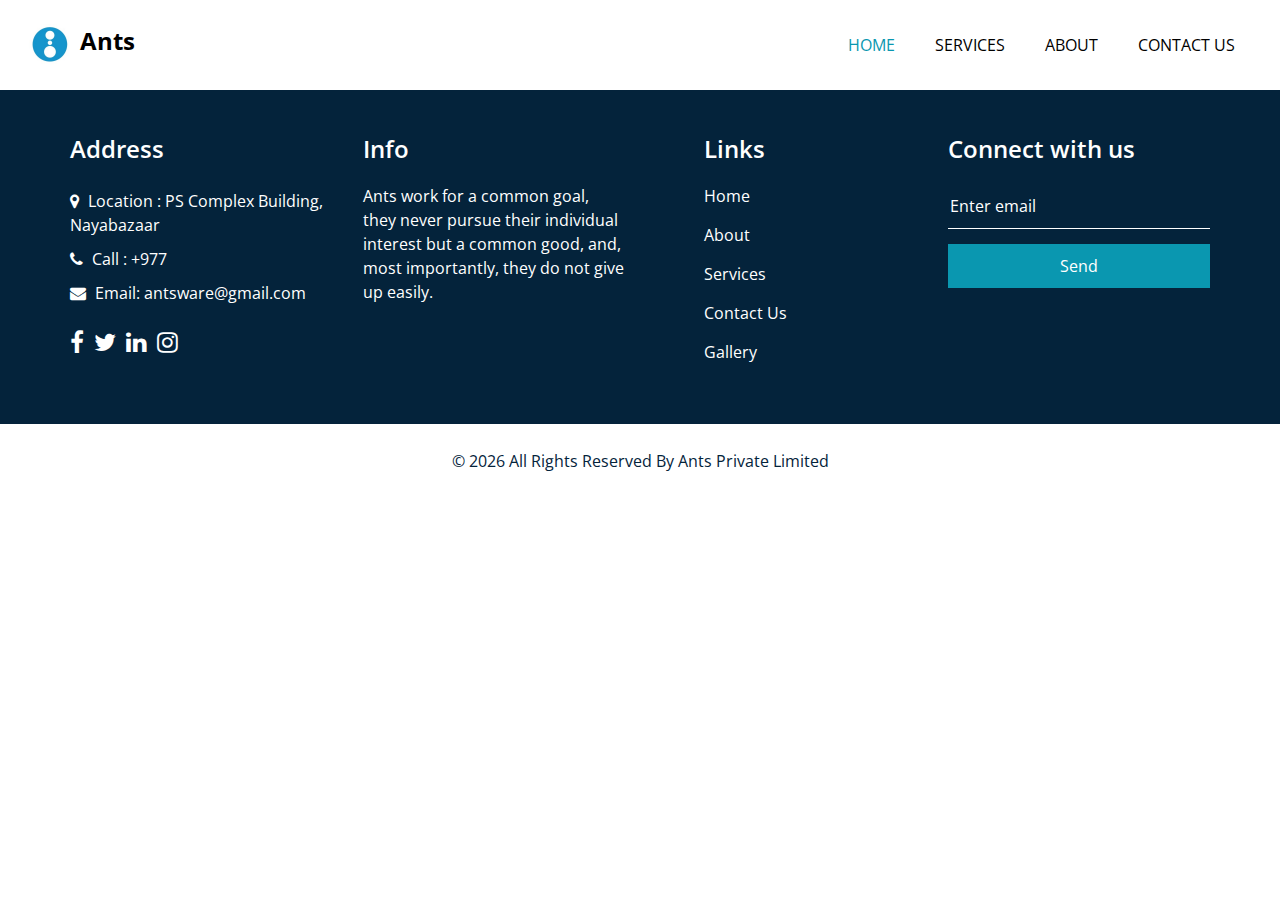
<file: technology.html>
<!DOCTYPE html>
<html>

<head>
  <!-- Basic -->
  <meta charset="utf-8" />
  <meta http-equiv="X-UA-Compatible" content="IE=edge" />
  <!-- Mobile Metas -->
  <meta name="viewport" content="width=device-width, initial-scale=1, shrink-to-fit=no" />
  <!-- Site Metas -->
  <meta name="keywords" content="" />
  <meta name="description" content="" />
  <meta name="author" content="" />
  <link rel="shortcut icon" href="images/logo.jpg" type="">

  <title> Ants Private Limited </title>


  <!-- bootstrap core css -->
  <link rel="stylesheet" type="text/css" href="css/bootstrap.css" />

  <!-- fonts style -->
  <link href="https://fonts.googleapis.com/css2?family=Roboto:wght@400;500;700;900&display=swap" rel="stylesheet">

  <!--owl slider stylesheet -->
  <link rel="stylesheet" type="text/css" href="https://cdnjs.cloudflare.com/ajax/libs/OwlCarousel2/2.3.4/assets/owl.carousel.min.css" />

  <!-- font awesome style -->
  <link href="css/font-awesome.min.css" rel="stylesheet" />

  <!-- Custom styles for this template -->
  <link href="css/style.css" rel="stylesheet" />
  <!-- responsive style -->
  <link href="css/responsive.css" rel="stylesheet" />

</head>

<body>

  <div class="hero_area">
    <!-- header section strats -->
    <header class="header_section">
      <div class="header_bottom">
        <div class="container-fluid">
          <nav class="navbar navbar-expand-lg custom_nav-container ">
            <a class="navbar-brand" href="index.html">
            <img class="header_logo" src="images/logo.jpg">
              <span>
    
                Ants 
              </span>
            </a>

            </button>

            <div class="collapse navbar-collapse" id="navbarSupportedContent">
              <ul class="navbar-nav  ">
                <li class="nav-item active">
                  <a class="nav-link" href="index.html">Home <span class="sr-only">(current)</span></a>
                </li>
                <li class="nav-item">
                  <a class="nav-link" href="service.html">Services</a>
                </li>
                <li class="nav-item">
                  <a class="nav-link" href="about.html"> About</a>
                </li>
                <li class="nav-item">
                  <a class="nav-link" href="contact.html">Contact Us</a>
                </li>
                
               
              </ul>
            </div>
          </nav>
        </div>
      </div>
    </header>
    <!-- end header section -->

<!-- technology section-->



<!-- end of technolgy section-->


    <!-- info section -->

  <section class="info_section layout_padding2">
    <div class="container">
      <div class="row">
        <div class="col-md-6 col-lg-3 info_col">
          <div class="info_contact">
            <h4>
              Address
            </h4>
            <div class="contact_link_box">
              <a href="">
                <i class="fa fa-map-marker" aria-hidden="true"></i>
                <span>
                  Location : PS Complex Building, Nayabazaar
                </span>
              </a>
              <a href="">
                <i class="fa fa-phone" aria-hidden="true"></i>
                <span>
                  Call : +977 
                </span>
              </a>
              <a href="">
                <i class="fa fa-envelope" aria-hidden="true"></i>
                <span>
                  Email: antsware@gmail.com
                </span>
              </a>
            </div>
          </div>
          <div class="info_social">
          
            <a href="">
              <i class="fa fa-facebook" aria-hidden="true"></i>
            </a>
            <a href="">
              <i class="fa fa-twitter" aria-hidden="true"></i>
            </a>
            <a href="">
              <i class="fa fa-linkedin" aria-hidden="true"></i>
            </a>
            <a href="">
              <i class="fa fa-instagram" aria-hidden="true"></i>
            </a>
          </div>
        </div>
        <div class="col-md-6 col-lg-3 info_col">
          <div class="info_detail">
            <h4>
              Info
            </h4>
            <p>
              Ants work for a common goal, they never pursue their individual interest but a common good, and, most importantly, they do not give up easily. 
            </p>
          </div>
        </div>
        <div class="col-md-6 col-lg-2 mx-auto info_col">
          <div class="info_link_box">
            <h4>
              Links
            </h4>
            <div class="info_links">
              <a class="active" href="index.html">
               
                Home
              </a>
              <a class="" href="about.html">
              
                About
              </a>
              <a class="" href="service.html">
              
                Services
              </a>
              <a class="" href="contact.html">
               
                Contact Us
              </a>

              
              <a class="" href="gallery.html">
          
                Gallery
              </a>
            </div>
          </div>
        </div>
        <div class="col-md-6 col-lg-3 info_col ">
          <h4>
            Connect with us
          </h4>
          <form action="#">
            <input type="text" placeholder="Enter email" />
            <button type="submit">
              Send
            </button>
          </form>
        </div>
      </div>
    </div>
  </section>

  <!-- end info section -->

  <!-- footer section -->
  <section class="footer_section">
    <div class="container">
      <p>
        &copy; <span id="displayYear"></span> All Rights Reserved By
        <a href="https://html.design/"> Ants Private Limited</a>
      </p>
    </div>
  </section>
  <!-- footer section -->

  <!-- jQery -->
  <script type="text/javascript" src="js/jquery-3.4.1.min.js"></script>
  <!-- popper js -->
  <script src="https://cdn.jsdelivr.net/npm/popper.js@1.16.0/dist/umd/popper.min.js" integrity="sha384-Q6E9RHvbIyZFJoft+2mJbHaEWldlvI9IOYy5n3zV9zzTtmI3UksdQRVvoxMfooAo" crossorigin="anonymous">
  </script>
  <!-- bootstrap js -->
  <script type="text/javascript" src="js/bootstrap.js"></script>
  <!-- owl slider -->
  <script type="text/javascript" src="https://cdnjs.cloudflare.com/ajax/libs/OwlCarousel2/2.3.4/owl.carousel.min.js">
  </script>
  <!-- custom js -->
  <script type="text/javascript" src="js/custom.js"></script>
  
  </script>


</body>

</html>
</file>
<file: css/style.css>
@import url("https://fonts.googleapis.com/css2?family=Lato:wght@400;700&family=Open+Sans:wght@300;400;600;700&display=swap");
body {
  font-family: 'Open Sans', sans-serif;
  color: #0c0c0c;
  background-color: #ffffff;
  overflow-x: hidden;
}
.header_logo{
  width: 50px;
  height: 50px;
}
.layout_padding {
  padding: 90px 0;
}

.layout_padding2 {
  padding: 75px 0;
}

.layout_padding2-top {
  padding-top: 75px;
}

.layout_padding2-bottom {
  padding-bottom: 75px;
}

.layout_padding-top {
  padding-top: 90px;
}

.layout_padding-bottom {
  padding-bottom: 90px;
}

.heading_container {
  display: -webkit-box;
  display: -ms-flexbox;
  display: flex;
  -webkit-box-orient: vertical;
  -webkit-box-direction: normal;
      -ms-flex-direction: column;
          flex-direction: column;
  -webkit-box-align: start;
      -ms-flex-align: start;
          align-items: flex-start;
}

.heading_container h2 {
  position: relative;
  font-weight: bold;
  margin-bottom: 0;
}

.heading_container h2 span {
  color: #0a97b0;
}

.heading_container p {
  margin-top: 10px;
  margin-bottom: 0;
}

.heading_container.heading_center {
  -webkit-box-align: center;
      -ms-flex-align: center;
          align-items: center;
  text-align: center;
}

a,
a:hover,
a:focus {
  text-decoration: none;
}

a:hover,
a:focus {
  color: initial;
}

.btn,
.btn:focus {
  outline: none !important;
  -webkit-box-shadow: none;
          box-shadow: none;
}

/*header section*/
.hero_area {
  position: relative;
  min-height: 100vh;
  display: -webkit-box;
  display: -ms-flexbox;
  display: flex;
  -webkit-box-orient: vertical;
  -webkit-box-direction: normal;
      -ms-flex-direction: column;
          flex-direction: column;
}

.sub_page .hero_area {
  min-height: auto;
}

.sub_page .header_section {
  margin-top: 0;
  -webkit-box-shadow: 0 0 10px 0 rgba(0, 0, 0, 0.25);
          box-shadow: 0 0 10px 0 rgba(0, 0, 0, 0.25);
}

.header_section .header_top {
  padding: 15px 0;
  background-color: #04233b;
}

.header_section .header_top .contact_nav {
  display: -webkit-box;
  display: -ms-flexbox;
  display: flex;
  -webkit-box-pack: justify;
      -ms-flex-pack: justify;
          justify-content: space-between;
}

.header_section .header_top .contact_nav a {
  color: #ffffff;
  display: -webkit-box;
  display: -ms-flexbox;
  display: flex;
  font-size: 15px;
}

.header_section .header_top .contact_nav a i {
  margin-right: 5px;
  border-radius: 100%;
  background-color: #ffffff;
  width: 25px;
  height: 25px;
  display: -webkit-box;
  display: -ms-flexbox;
  display: flex;
  -webkit-box-pack: center;
      -ms-flex-pack: center;
          justify-content: center;
  -webkit-box-align: center;
      -ms-flex-align: center;
          align-items: center;
  color: #0a97b0;
}

.header_section .header_top .contact_nav a:hover i {
  color: #04233b;
}

.header_section .header_bottom {
  background-color: #ffffff;
  padding: 15px 0;
}

.header_section .header_bottom .container-fluid {
  padding-right: 25px;
  padding-left: 25px;
}

.navbar-brand span {
  font-weight: bold;
  font-size: 24px;
  color: #000000;
}

.custom_nav-container {
  padding: 0;
}

.custom_nav-container .navbar-nav {
  margin-left: auto;
}

.custom_nav-container .navbar-nav .nav-item .nav-link {
  padding: 5px 20px;
  color: #000000;
  text-align: center;
  text-transform: uppercase;
  border-radius: 5px;
  -webkit-transition: all .3s;
  transition: all .3s;
}

.custom_nav-container .navbar-nav .nav-item:hover .nav-link, .custom_nav-container .navbar-nav .nav-item.active .nav-link {
  color: #0a97b0;
}

.custom_nav-container .nav_search-btn {
  width: 35px;
  height: 35px;
  padding: 0;
  border: none;
  color: #000000;
}

.custom_nav-container .nav_search-btn:hover {
  color: #000000;
}

.custom_nav-container .navbar-toggler {
  outline: none;
}

.custom_nav-container .navbar-toggler {
  padding: 0;
  width: 37px;
  height: 42px;
  -webkit-transition: all .3s;
  transition: all .3s;
}

.custom_nav-container .navbar-toggler span {
  display: block;
  width: 35px;
  height: 4px;
  background-color: #000000;
  margin: 7px 0;
  -webkit-transition: all 0.3s;
  transition: all 0.3s;
  position: relative;
  border-radius: 5px;
  -webkit-transition: all .3s;
  transition: all .3s;
}

.custom_nav-container .navbar-toggler span::before, .custom_nav-container .navbar-toggler span::after {
  content: "";
  position: absolute;
  left: 0;
  height: 100%;
  width: 100%;
  background-color: #000000;
  top: -10px;
  border-radius: 5px;
  -webkit-transition: all .3s;
  transition: all .3s;
}

.custom_nav-container .navbar-toggler span::after {
  top: 10px;
}

.custom_nav-container .navbar-toggler[aria-expanded="true"] {
  -webkit-transform: rotate(360deg);
          transform: rotate(360deg);
}

.custom_nav-container .navbar-toggler[aria-expanded="true"] span {
  -webkit-transform: rotate(45deg);
          transform: rotate(45deg);
}

.custom_nav-container .navbar-toggler[aria-expanded="true"] span::before, .custom_nav-container .navbar-toggler[aria-expanded="true"] span::after {
  -webkit-transform: rotate(90deg);
          transform: rotate(90deg);
  top: 0;
}

.custom_nav-container .navbar-toggler[aria-expanded="true"] .s-1 {
  -webkit-transform: rotate(45deg);
          transform: rotate(45deg);
  margin: 0;
  margin-bottom: -4px;
}

.custom_nav-container .navbar-toggler[aria-expanded="true"] .s-2 {
  display: none;
}

.custom_nav-container .navbar-toggler[aria-expanded="true"] .s-3 {
  -webkit-transform: rotate(-45deg);
          transform: rotate(-45deg);
  margin: 0;
  margin-top: -4px;
}

.custom_nav-container .navbar-toggler[aria-expanded="false"] .s-1,
.custom_nav-container .navbar-toggler[aria-expanded="false"] .s-2,
.custom_nav-container .navbar-toggler[aria-expanded="false"] .s-3 {
  -webkit-transform: none;
          transform: none;
}

/*end header section*/
/* slider section */
.slider_section {
  -webkit-box-flex: 1;
      -ms-flex: 1;
          flex: 1;
  display: -webkit-box;
  display: -ms-flexbox;
  display: flex;
  -webkit-box-align: center;
      -ms-flex-align: center;
          align-items: center;
  position: relative;
}

.slider_section .slider_bg_box {
  position: absolute;
  top: 0;
  left: 0;
  width: 100%;
  height: 100%;
  overflow: hidden;
  z-index: -1;
}

.slider_section .slider_bg_box img {
  width: auto;
  height: auto;
  min-width: 100%;
  min-height: 100%;
}

.slider_section .slider_bg_box::before {
  content: "";
  position: absolute;
  top: 0;
  left: 0;
  width: 100%;
  height: 100%;
  background: -webkit-gradient(linear, left top, right top, from(rgba(37, 37, 37, 0.9)), to(rgba(37, 37, 37, 0.7)));
  background: linear-gradient(to right, rgba(37, 37, 37, 0.9), rgba(37, 37, 37, 0.7));
}

.slider_section .row {
  -webkit-box-align: center;
      -ms-flex-align: center;
          align-items: center;
}

.slider_section #customCarousel1 {
  width: 100%;
  position: unset;
}

.slider_section .detail-box {
  color: #04233b;
}

.slider_section .detail-box h1 {
  font-weight: bold;
  text-transform: uppercase;
  margin-bottom: 15px;
  color: #ffffff;
}

.slider_section .detail-box p {
  color: #fefefe;
  font-size: 14px;
}

.slider_section .detail-box .btn-box {
  display: -webkit-box;
  display: -ms-flexbox;
  display: flex;
  margin: 0 -5px;
  margin-top: 25px;
}

.slider_section .detail-box .btn-box a {
  margin: 5px;
  text-align: center;
  width: 165px;
}

.slider_section .detail-box .btn-box .btn1 {
  display: inline-block;
  padding: 10px 15px;
  background-color: #0a97b0;
  color: #ffffff;
  border-radius: 0;
  -webkit-transition: all .3s;
  transition: all .3s;
  border: none;
}

.slider_section .detail-box .btn-box .btn1:hover {
  background-color: #065968;
}

.slider_section .detail-box .btn-box .btn2 {
  display: inline-block;
  padding: 10px 15px;
  background-color: #000000;
  color: #ffffff;
  border-radius: 0;
  -webkit-transition: all .3s;
  transition: all .3s;
  border: none;
}

.slider_section .detail-box .btn-box .btn2:hover {
  background-color: black;
}

.slider_section .carousel-indicators {
  position: unset;
  margin: 0;
  -webkit-box-pack: center;
      -ms-flex-pack: center;
          justify-content: center;
  -webkit-box-align: center;
      -ms-flex-align: center;
          align-items: center;
  margin-top: 45px;
}

.slider_section .carousel-indicators li {
  background-color: #ffffff;
  width: 12px;
  height: 12px;
  border-radius: 100%;
  opacity: 1;
}

.slider_section .carousel-indicators li.active {
  width: 20px;
  height: 20px;
  background-color: #0a97b0;
}

.service_section {
  position: relative;
}

.service_section .box {
  display: -webkit-box;
  display: -ms-flexbox;
  display: flex;
  margin-top: 45px;
  background-color: #f8f8f9;
  padding: 20px;
  border-radius: 5px;
}

.service_section .box .img-box {
  display: -webkit-box;
  display: -ms-flexbox;
  display: flex;
  -webkit-box-pack: center;
      -ms-flex-pack: center;
          justify-content: center;
  -webkit-box-align: start;
      -ms-flex-align: start;
          align-items: flex-start;
  width: 125px;
  min-width: 75px;
  height: 75px;
  margin-right: 25px;
}

.service_section .box .img-box img {
  max-width: 100%;
  max-height: 100%;
  -webkit-transition: all .3s;
  transition: all .3s;
  align-items: center;
  justify-content: center;
}



.service_section .box .detail-box h5 {
  font-weight: bold;
  text-transform: uppercase;
}

.service_section .box .detail-box a {
  color: #04233b;
  font-weight: 600;
}

.service_section .box .detail-box a:hover {
  color: #0a97b0;
}

.about_section .row {
  -webkit-box-align: center;
      -ms-flex-align: center;
          align-items: center;
}

.about_section .img-box {
  position: relative;
}

.about_section .img-box img {
  max-width: 100%;
  position: relative;
  z-index: 2;
}

.about_section .img-box::before, .about_section .img-box::after {
  content: "";
  position: absolute;
  top: 50%;
  width: 45px;
  height: 70%;
  background-color: #04233b;
  z-index: 3;
}

.about_section .img-box::before {
  left: 0;
  z-index: 1;
  -webkit-transform: translate(-50%, -50%);
          transform: translate(-50%, -50%);
}

.about_section .img-box::after {
  right: 0;
  z-index: 1;
  -webkit-transform: translate(50%, -50%);
          transform: translate(50%, -50%);
}

.about_section .detail-box p {
  color: #1f1f1f;
  margin-top: 15px;
}

.about_section .detail-box a {
  display: inline-block;
  padding: 10px 45px;
  background-color: #0a97b0;
  color: #ffffff;
  border-radius: 0px;
  -webkit-transition: all .3s;
  transition: all .3s;
  border: none;
  margin-top: 15px;
}

.about_section .detail-box a:hover {
  background-color: #065968;
}

.track_section {
  position: relative;
  color: #ffffff;
}

.track_section .track_bg_box {
  position: absolute;
  top: 0;
  left: 0;
  width: 100%;
  height: 100%;
  overflow: hidden;
  z-index: -1;
}

.track_section .track_bg_box img {
  width: auto;
  height: auto;
  min-width: 100%;
  min-height: 100%;
}

.track_section .track_bg_box::before {
  content: "";
  position: absolute;
  top: 0;
  left: 0;
  width: 100%;
  height: 100%;
  background: -webkit-gradient(linear, left top, right top, from(rgba(37, 37, 37, 0.95)), to(rgba(37, 37, 37, 0.55)));
  background: linear-gradient(to right, rgba(37, 37, 37, 0.95), rgba(37, 37, 37, 0.55));
}

.track_section p {
  font-size: 14px;
  margin-top: 15px;
  margin-bottom: 25px;
}

.track_section form {
  display: -webkit-box;
  display: -ms-flexbox;
  display: flex;
  -webkit-box-align: stretch;
      -ms-flex-align: stretch;
          align-items: stretch;
}

.track_section form input {
  background-color: #ffffff;
  border: none;
  -webkit-box-flex: 2.5;
      -ms-flex: 2.5;
          flex: 2.5;
  outline: none;
  color: #000000;
  min-height: 42.4px;
  padding-left: 15px;
}

.track_section form input ::-webkit-input-placeholder {
  color: #ffffff;
  opacity: 0.2;
}

.track_section form input :-ms-input-placeholder {
  color: #ffffff;
  opacity: 0.2;
}

.track_section form input ::-ms-input-placeholder {
  color: #ffffff;
  opacity: 0.2;
}

.track_section form input ::placeholder {
  color: #ffffff;
  opacity: 0.2;
}

.track_section form button {
  -webkit-box-flex: 1;
      -ms-flex: 1;
          flex: 1;
  display: inline-block;
  padding: 9px 30px;
  background-color: #0a97b0;
  color: #ffffff;
  border-radius: 0;
  -webkit-transition: all .3s;
  transition: all .3s;
  border: none;
  font-size: 15px;
  text-transform: uppercase;
}

.track_section form button:hover {
  background-color: #065968;
}

.client_section .client_container {
  width: 75%;
  margin-top: 45px;
}

.client_section .box {
  display: -webkit-box;
  display: -ms-flexbox;
  display: flex;
  -webkit-box-orient: vertical;
  -webkit-box-direction: normal;
      -ms-flex-direction: column;
          flex-direction: column;
  margin-right: 5px;
}

.client_section .box .detail-box {
  border: 1px solid #dddddd;
  padding: 25px;
  margin-bottom: 25px;
}

.client_section .box .client_id {
  display: -webkit-box;
  display: -ms-flexbox;
  display: flex;
  -webkit-box-align: center;
      -ms-flex-align: center;
          align-items: center;
}

.client_section .box .client_id .img-box {
  position: relative;
  width: 75px;
  height: 75px;
}

.client_section .box .client_id .img-box img {
  width: 100%;
}

.client_section .box .client_id .name {
  margin-left: 15px;
}

.client_section .box .client_id .name h6 {
  color: #23242a;
  font-size: 18px;
  margin-bottom: 0;
}

.client_section .box .client_id .name p {
  margin-bottom: 0;
}

.client_section .carousel-wrap {
  margin: 0 auto;
  position: relative;
}

.client_section .owl-carousel .owl-nav .owl-prev,
.client_section .owl-carousel .owl-nav .owl-next {
  width: 50px;
  height: 50px;
  background-size: 18px;
  background-position: center;
  background-repeat: no-repeat;
  position: absolute;
  right: -15%;
  outline: none;
  background-color: #0a97b0;
}

.client_section .owl-carousel .owl-nav .owl-prev:hover,
.client_section .owl-carousel .owl-nav .owl-next:hover {
  background-color: #161825;
}

.client_section .owl-carousel .owl-nav .owl-prev {
  top: 25%;
  background-image: url(../images/prev.png);
}

.client_section .owl-carousel .owl-nav .owl-next {
  top: calc(25% + 65px);
  background-image: url(../images/next.png);
}

.contact_section {
  position: relative;
  padding-bottom: 90px;
}

.contact_section .heading_container {
  margin-bottom: 25px;
}

.contact_section .heading_container h2 {
  text-transform: uppercase;
}

.contact_section .form_container {
  align-items: center;
  justify-content: center;
}

.contact_section .form_container input {
  align-items: center;
  width: 100%;
  border: none;
  height: 50px;
  margin-bottom: 25px;
  padding-left: 15px;
  outline: none;
  color: #101010;
  -webkit-box-shadow: 0 0 5px 0 rgba(0, 0, 0, 0.15);
          box-shadow: 0 0 5px 0 rgba(0, 0, 0, 0.15);
}

.contact_section .form_container input::-webkit-input-placeholder {
  color: #04233b;
}

.contact_section .form_container input:-ms-input-placeholder {
  color: #04233b;
}

.contact_section .form_container input::-ms-input-placeholder {
  color: #04233b;
}

.contact_section .form_container input::placeholder {
  color: #04233b;
}

.contact_section .form_container input.message-box {
  height: 120px;
}

.contact_section .form_container button {
  border: none;
  text-transform: uppercase;
  display: inline-block;
  padding: 12px 55px;
  background-color: #0a97b0;
  color: #ffffff;
  border-radius: 5px;
  -webkit-transition: all .3s;
  transition: all .3s;
  border: none;
}

.contact_section .form_container button:hover {
  background-color: #065968;
}

.contact_section .map_container {
  height: 420px;
  overflow: hidden;
  display: -webkit-box;
  display: -ms-flexbox;
  display: flex;
  -webkit-box-align: stretch;
      -ms-flex-align: stretch;
          align-items: stretch;
  padding: 0;
}

.contact_section .map_container .map {
  height: 100%;
  -webkit-box-flex: 1;
      -ms-flex: 1;
          flex: 1;
}

.contact_section .map_container .map #googleMap {
  height: 100%;
}

.info_section {
  background-color: #04233b;
  color: #ffffff;
  padding: 45px 0 15px 0;
}

.info_section h4 {
  font-weight: 600;
  margin-bottom: 20px;
}

.info_section .info_col {
  margin-bottom: 30px;
}

.info_section .info_contact .contact_link_box {
  display: -webkit-box;
  display: -ms-flexbox;
  display: flex;
  -webkit-box-orient: vertical;
  -webkit-box-direction: normal;
      -ms-flex-direction: column;
          flex-direction: column;
}

.info_section .info_contact .contact_link_box a {
  margin: 5px 0;
  color: #ffffff;
}

.info_section .info_contact .contact_link_box a i {
  margin-right: 5px;
}

.info_section .info_contact .contact_link_box a:hover {
  color: #0a97b0;
}

.info_section .info_social {
  display: -webkit-box;
  display: -ms-flexbox;
  display: flex;
  margin-top: 20px;
  margin-bottom: 10px;
}

.info_section .info_social a {
  display: -webkit-box;
  display: -ms-flexbox;
  display: flex;
  -webkit-box-pack: center;
      -ms-flex-pack: center;
          justify-content: center;
  -webkit-box-align: center;
      -ms-flex-align: center;
          align-items: center;
  color: #ffffff;
  border-radius: 100%;
  margin-right: 10px;
  font-size: 24px;
}

.info_section .info_social a:hover {
  color: #0a97b0;
}

.info_section .info_links {
  display: -webkit-box;
  display: -ms-flexbox;
  display: flex;
  -webkit-box-orient: vertical;
  -webkit-box-direction: normal;
      -ms-flex-direction: column;
          flex-direction: column;
  -ms-flex-wrap: wrap;
      flex-wrap: wrap;
}

.info_section .info_links a {
  display: -webkit-box;
  display: -ms-flexbox;
  display: flex;
  -webkit-box-align: center;
      -ms-flex-align: center;
          align-items: center;
  margin-bottom: 15px;
  color: #ffffff;
}

.info_section .info_links a:hover {
  color: #0a97b0;
}

.info_section form input {
  border: none;
  border-bottom: 1px solid #ffffff;
  background-color: transparent;
  width: 100%;
  height: 45px;
  color: #ffffff;
  outline: none;
}

.info_section form input::-webkit-input-placeholder {
  color: #ffffff;
}

.info_section form input:-ms-input-placeholder {
  color: #ffffff;
}

.info_section form input::-ms-input-placeholder {
  color: #ffffff;
}

.info_section form input::placeholder {
  color: #ffffff;
}

.info_section form button {
  width: 100%;
  text-align: center;
  display: inline-block;
  padding: 10px 55px;
  background-color: #0a97b0;
  color: #ffffff;
  border-radius: 0;
  -webkit-transition: all .3s;
  transition: all .3s;
  border: none;
  margin-top: 15px;
}

.info_section form button:hover {
  background-color: #065968;
}


.card {
	border: 0;
	border-radius: 0;
}

.card-img,
.card-img-top {
	border-top-left-radius: 0;
	border-top-right-radius: 0;
}

.card-body {
	padding: 0;
}

.card-columns .card {
	margin-bottom: 1.25rem;
}

@media (max-width: 991px) {
	.card-columns {
		column-count: 1;
	}
}

@media (min-width: 992px) {
	.card-columns {
		column-count: 2;
	}
}

@media (min-width: 1200px) {
	.card-columns {
		column-count: 3;
	}
}

.card-hover img {
	transition: filter .5s ease-in-out;
	-webkit-filter: grayscale(0%);
	/* Ch 23+, Saf 6.0+, BB 10.0+ */
	filter: grayscale(0%);
	/* FF 35+ */
}

.card-hover:hover img {
	-webkit-filter: grayscale(100%);
	/* Ch 23+, Saf 6.0+, BB 10.0+ */
	filter: grayscale(20%);
	/* FF 35+ */
}

.reveal p {
	line-height: 125%;
	font-size: 1.5rem;
	text-align: center;
}

.card-hover .reveal {
	visibility: hidden;
	opacity: 0;
	height: 0;
	padding: 0;
	position: absolute;
	top: 0;
	width: 100%;
	background-color: black;
	color: white;
}

.card-hover:hover .reveal {
	height: auto;
	visibility: visible;
	opacity: 0.5;
	transition: opacity 1s ease;
	position: absolute;
	top: 0;
	background-color: black;
	color: white;
}

/* banner */



/* count card styles */
.count-card {
  background-color: #4a9ba9;
  padding: 30px 20px;
  text-align: center;
  
  transition: all 0.3s ease-in-out;
}

.count-card:hover {
  transform: scale(1.02);
  box-shadow: 0 0 15px rgba(104, 154, 181, 0.2);
}

/* svg styles */
.count-card svg {

  fill: #fffefe;
  width: 64px;
  height: 64px;
}

/* count text styles */
.count-card-count {
  font-size: 36px;
  font-weight: bold;
  color: white;
  margin-bottom: 10px;
}

/* paragraph styles */
.count-card p {
  font-size: 16px;
  color: white;
  margin: 0;
}

/* footer section*/
.footer_section {
  position: relative;
  background-color: #ffffff;
  text-align: center;
}

.footer_section p {
  color: #04233b;
  padding: 25px 0;
  margin: 0;
}

.footer_section p a {
  color: inherit;
}
/*# sourceMappingURL=style.css.map */
</file>
<file: css/responsive.css>
@media (max-width: 1300px) {}

@media (max-width: 1120px) {}

@media (max-width: 992px) {
  .hero_area {
    min-height: auto;
  }

  .custom_nav-container .navbar-nav {
    padding-top: 15px;
    align-items: center;
  }


  .custom_nav-container .navbar-nav .nav-item .nav-link {
    padding: 5px 25px;
    margin: 5px 0;
  }

  .slider_section {
    padding: 75px 0;
  }


}

@media (max-width: 768px) {
  .about_section .img-box {
    margin-top: 45px;
  }

  .contact_section {
    padding-bottom: 0;
  }

  .contact_section .heading_container {
    padding-left: 15px;
  }

  .contact_section .map_container {
    margin-top: 45px;
  }

  .contact_section .form_container {
    padding: 0 15px;
    margin: 0;
  }

}

@media (max-width: 576px) {
  .header_section .header_top .contact_nav a span {
    display: none;
  }


  .client_section .client_container {
    width: 100%;
  }

  .client_section .box {
    margin: 0;
  }

  .owl-nav {
    display: flex;
    justify-content: center;
    margin-top: 45px;
  }

  .client_section .owl-carousel .owl-nav .owl-prev,
  .client_section .owl-carousel .owl-nav .owl-next {
    position: unset;
    margin: 0 2.5px;
  }
}

@media (max-width: 480px) {
  .slider_section .detail-box h1 {
    font-size: 2rem;
  }

  .track_section form {
    flex-direction: column;
    align-items: flex-start;
  }

  .track_section form input {
    width: 100%;
  }

  .track_section form button {
    padding: 10px 60px;
    margin-top: 10px;
  }
}

@media (max-width: 420px) {
  .service_section .box {
    flex-direction: column;
  }

  .service_section .box .img-box {
    justify-content: flex-start;
    margin-bottom: 15px;
  }
}

@media (max-width: 376px) {}

@media (min-width: 1200px) {
  .container {
    max-width: 1170px;
  }

  @media (max-width: 767px) {
    .card-hover .reveal,
    .card-hover:hover .reveal {
      visibility: visible;
      opacity: 1;
      position: relative;
      width: 100%;
      background-color: #ebeae9;
      color: black;
    }
    .reveal p {
      line-height: 125%;
      font-size: 1.2rem;
      text-align: left;
      padding-top: 1rem;
    }
  }
}
</file>
